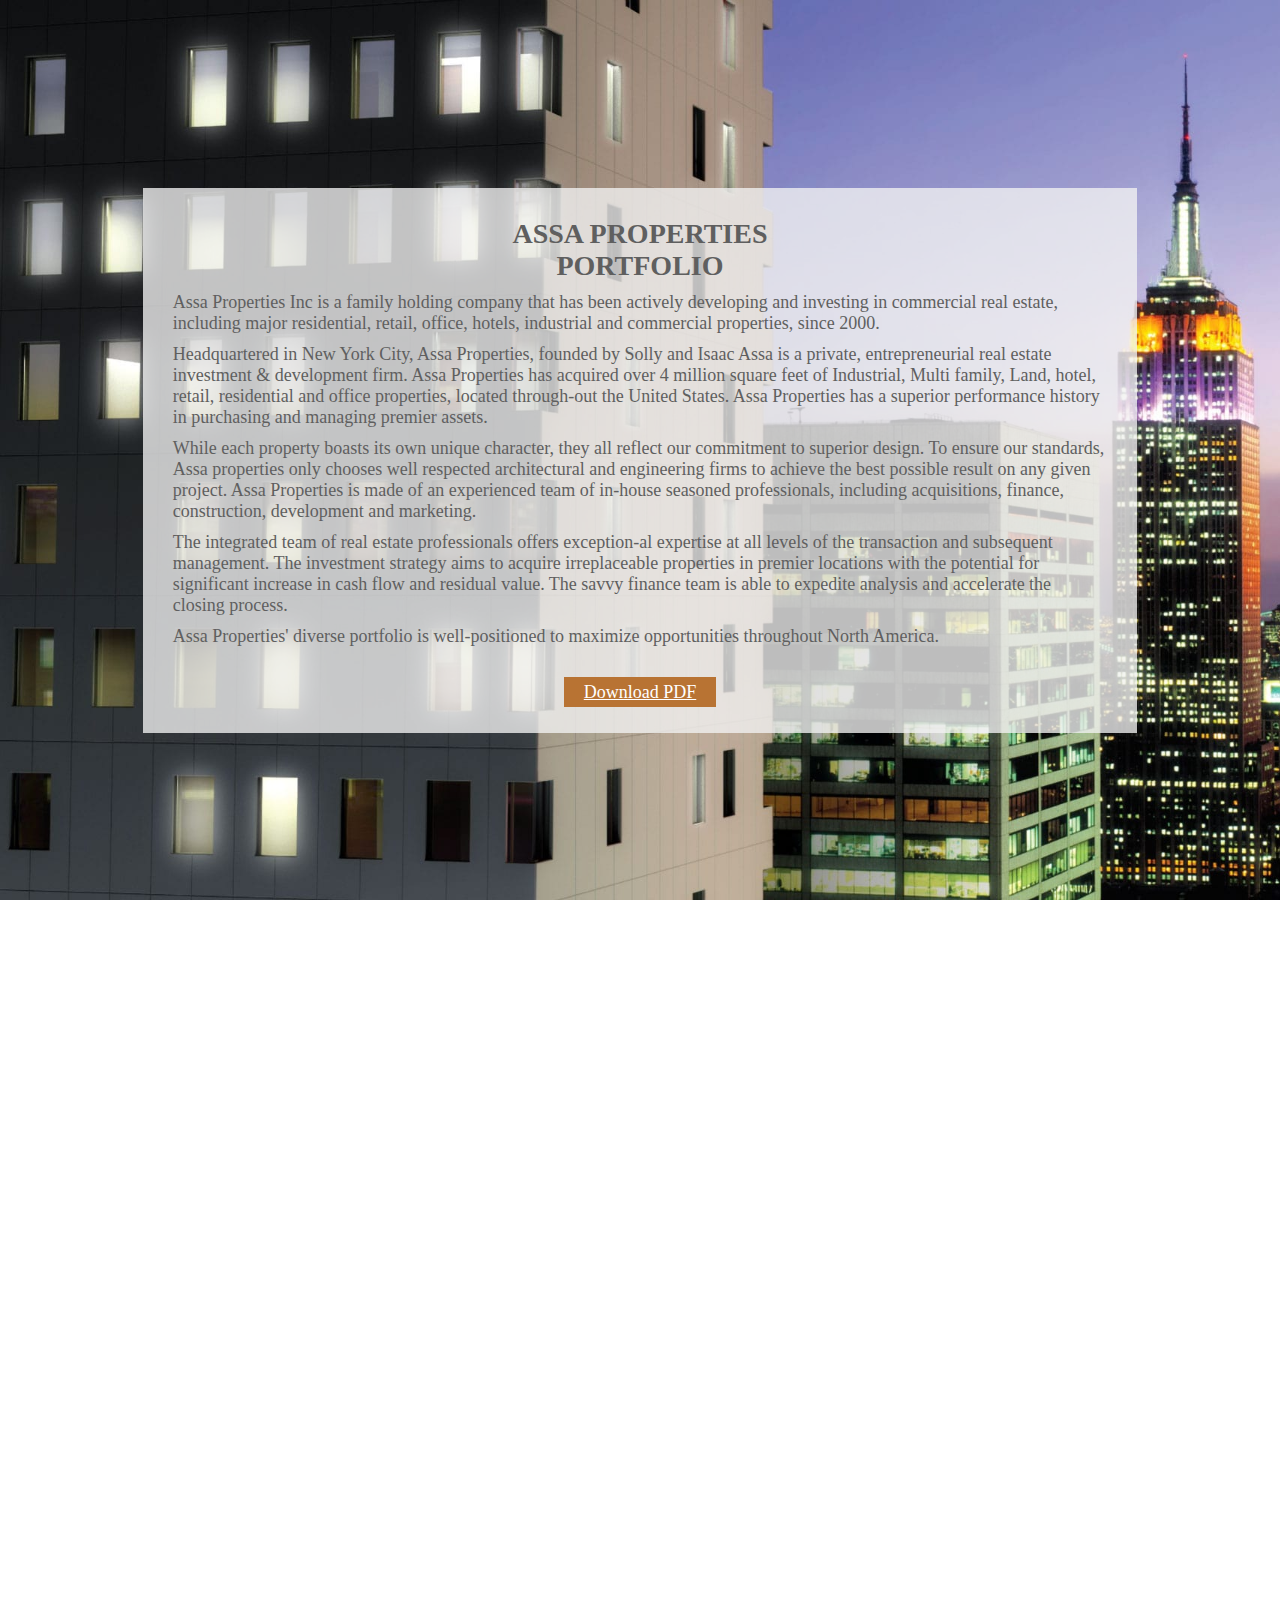
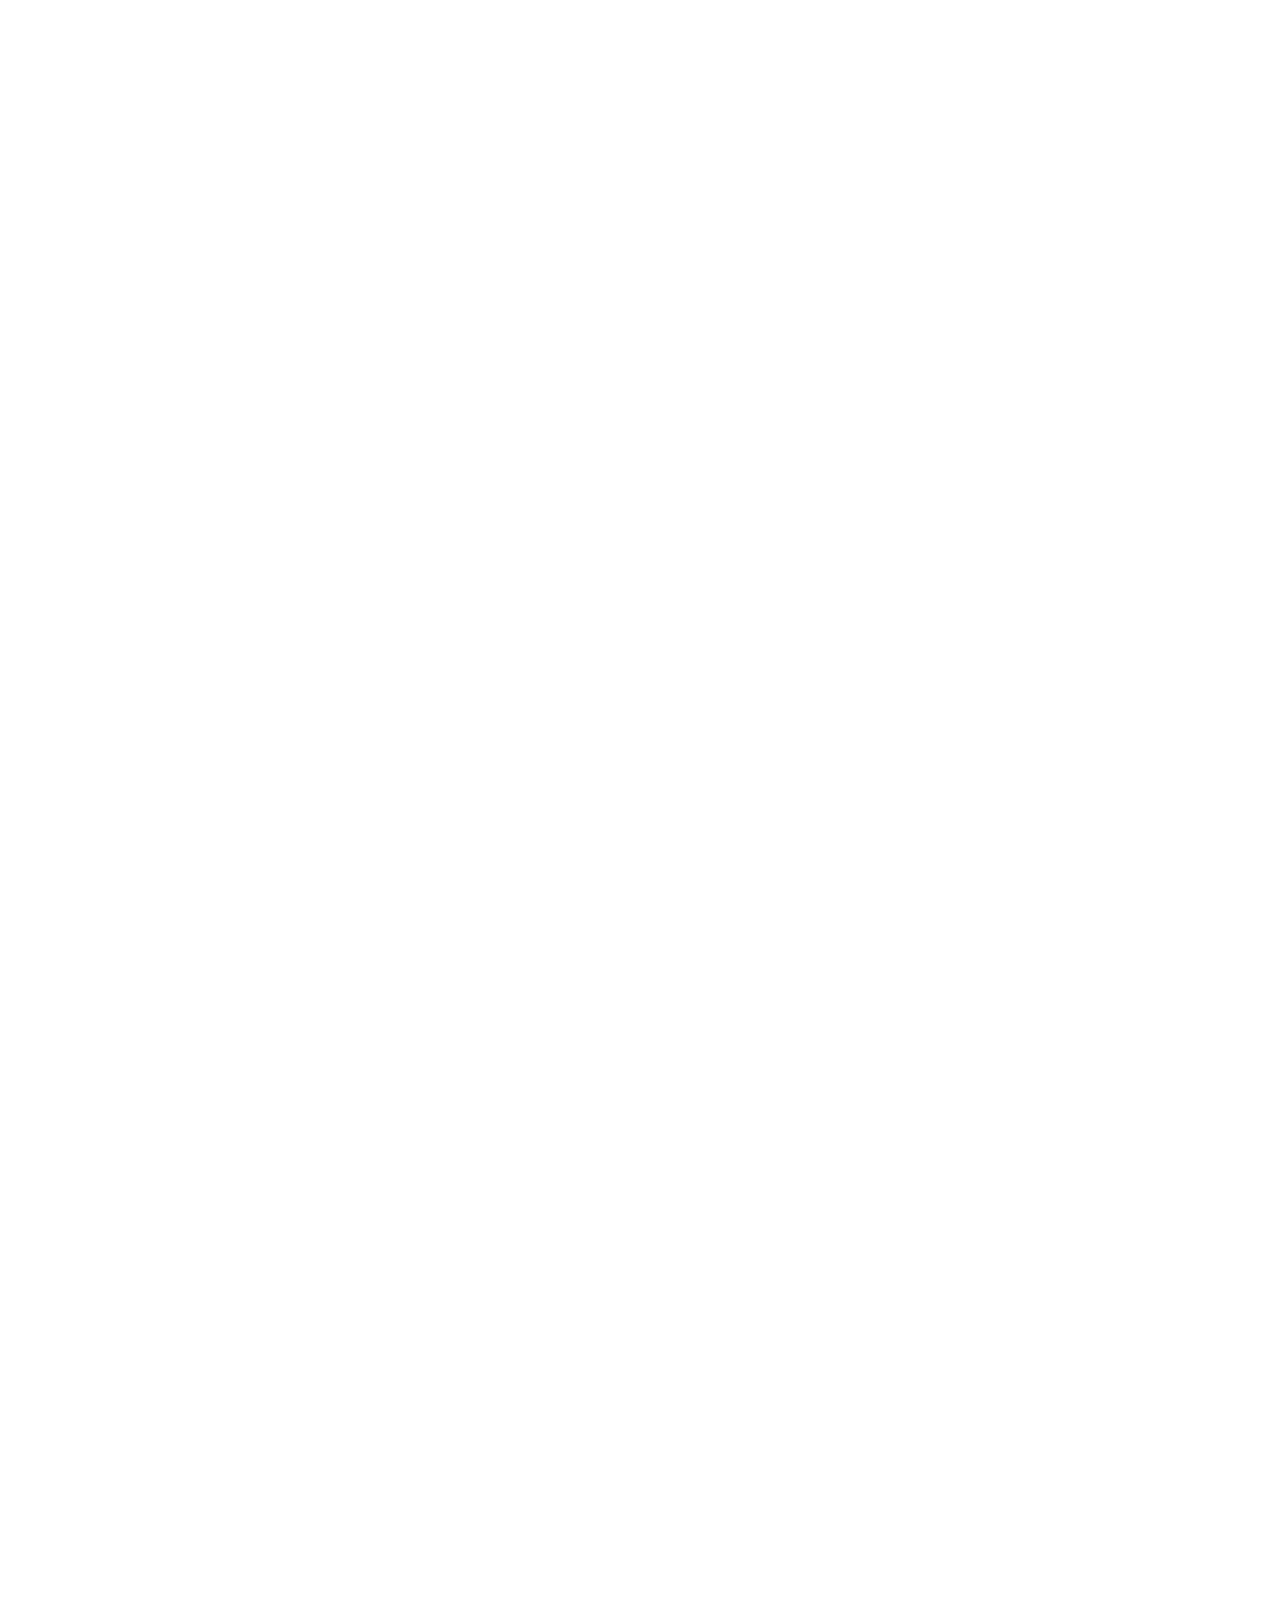
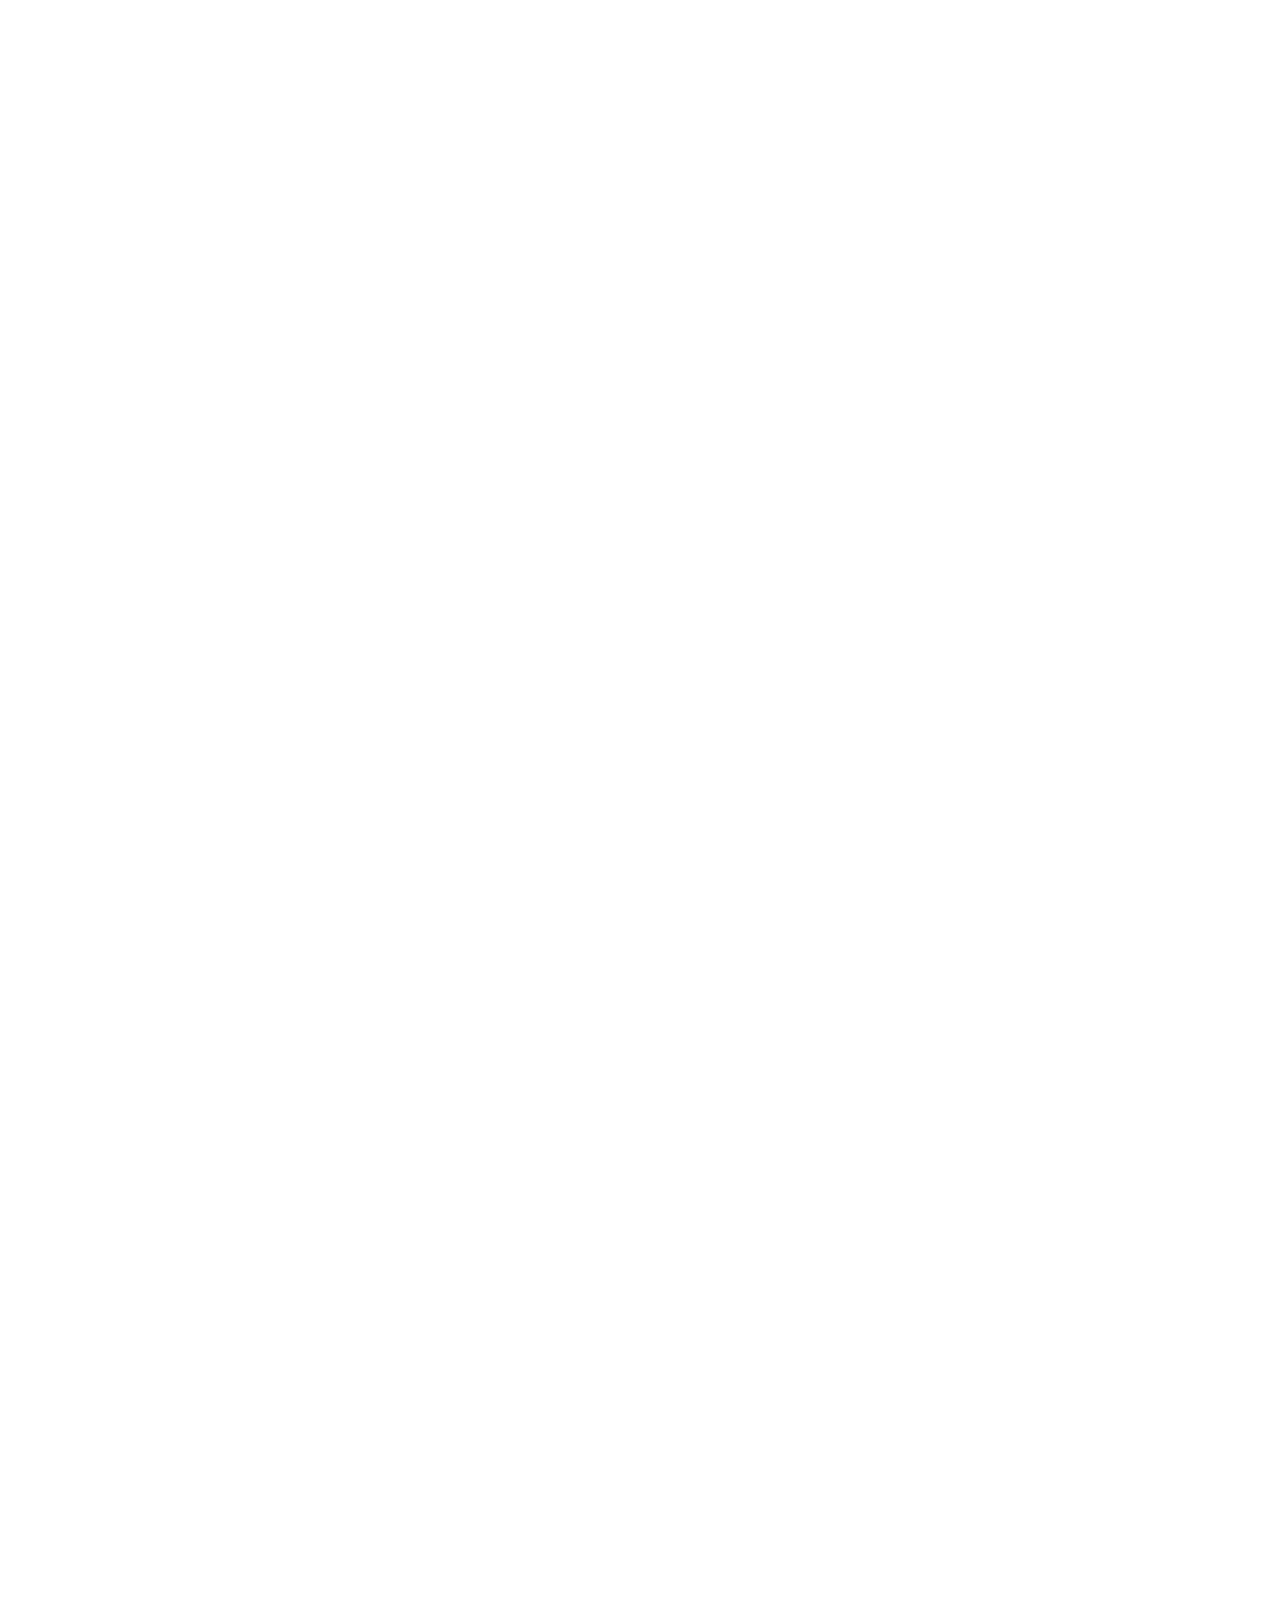
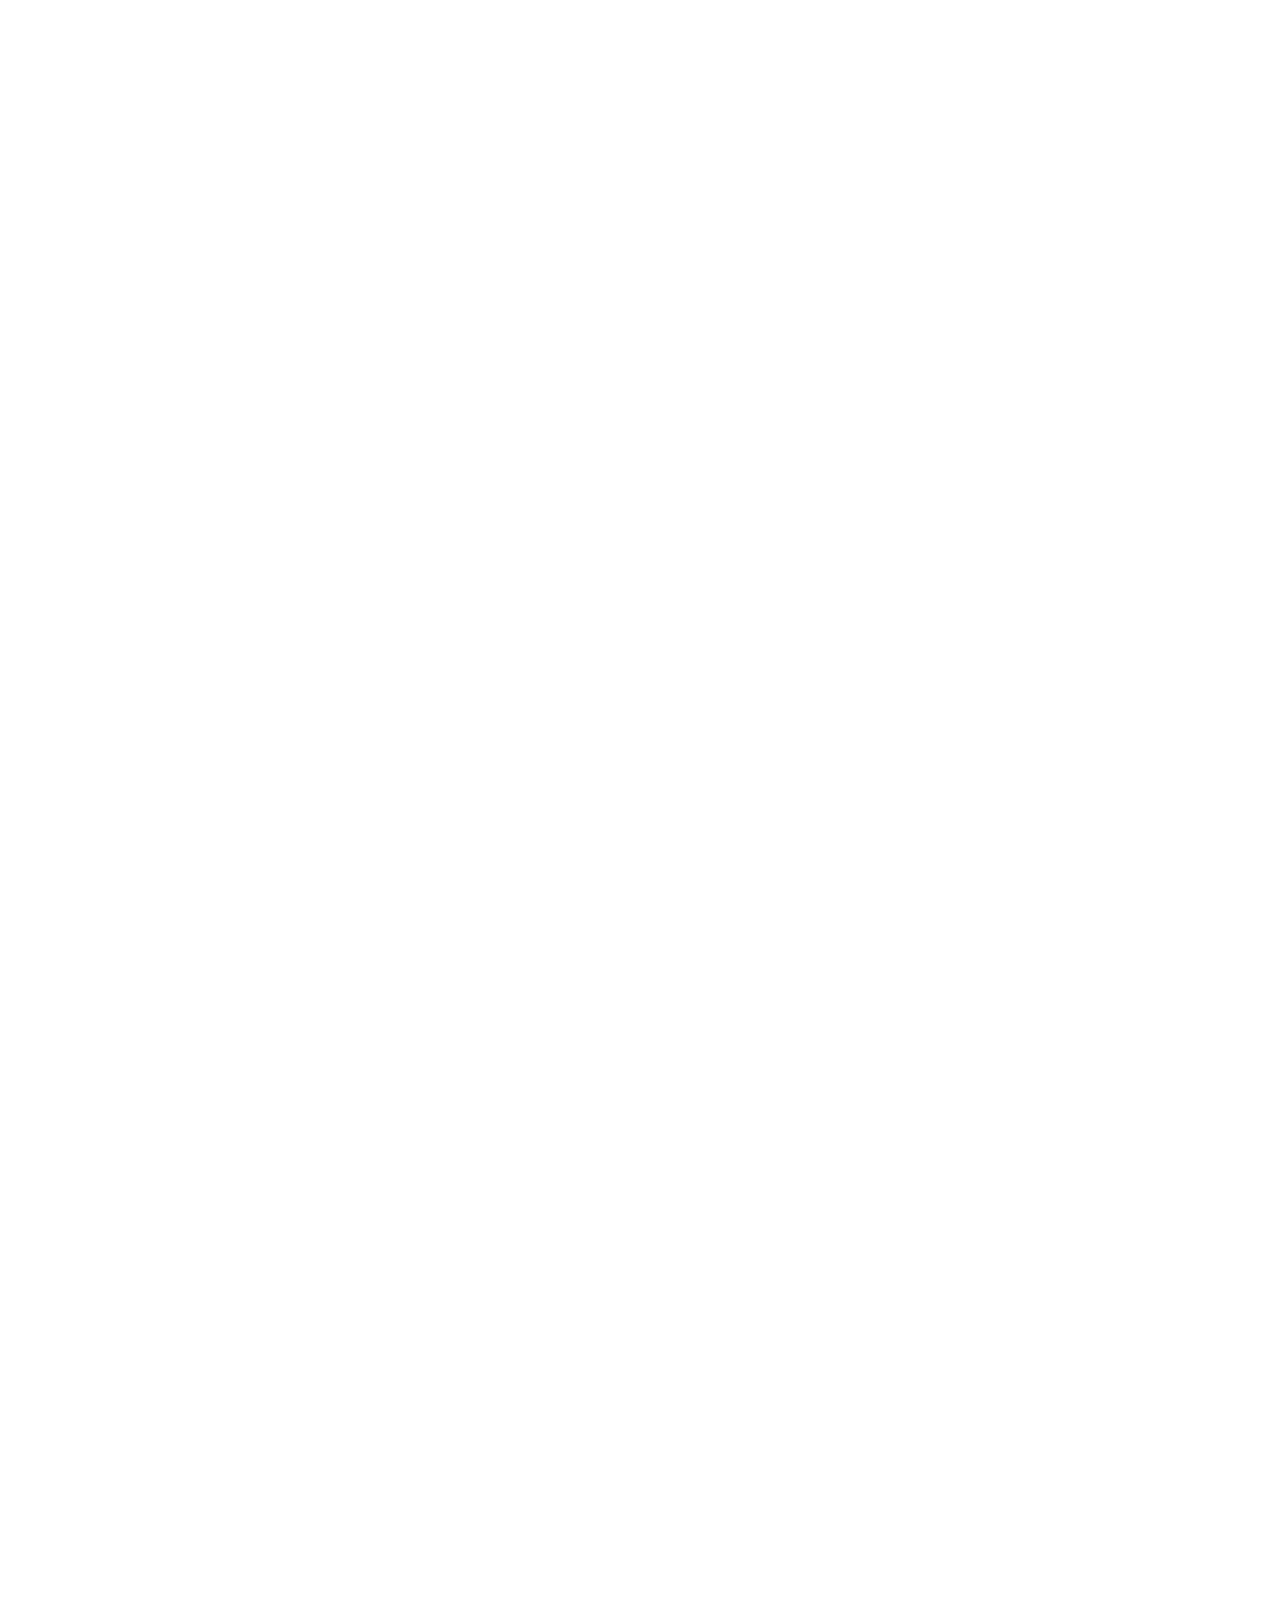
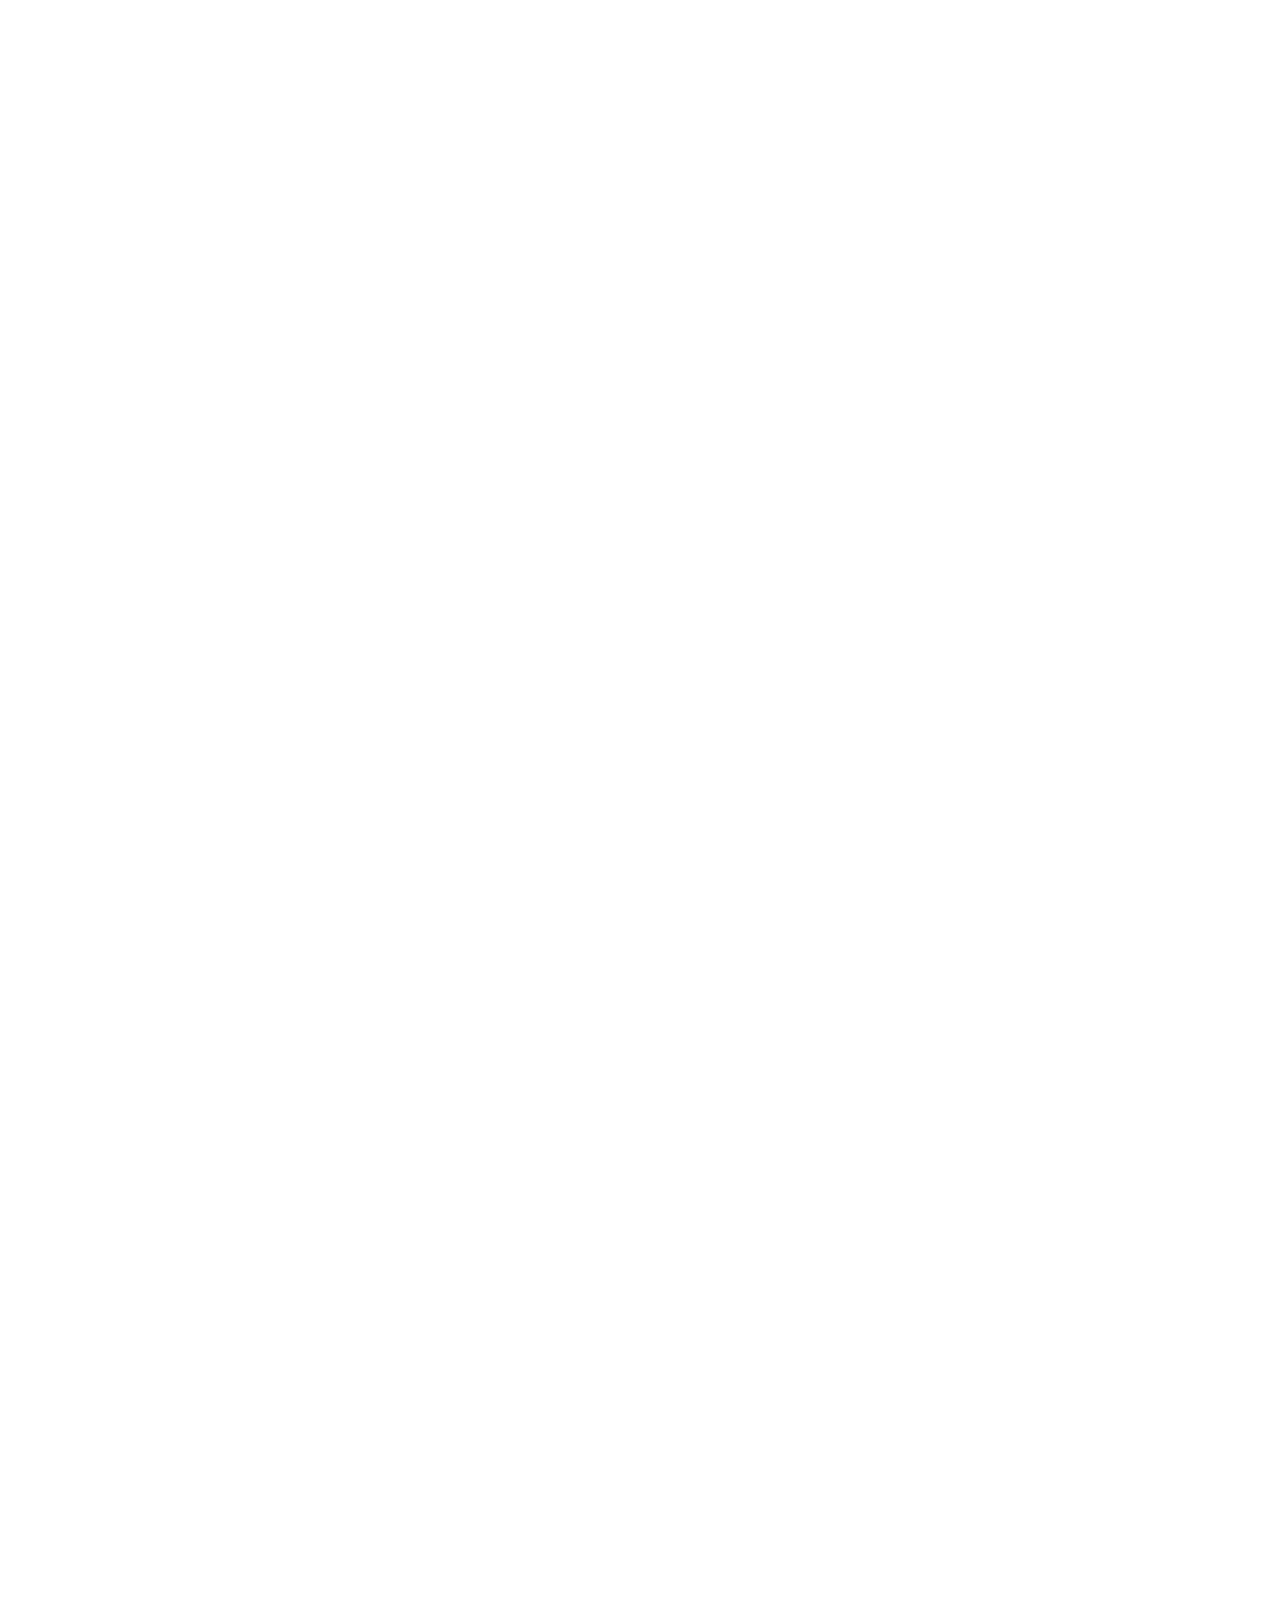
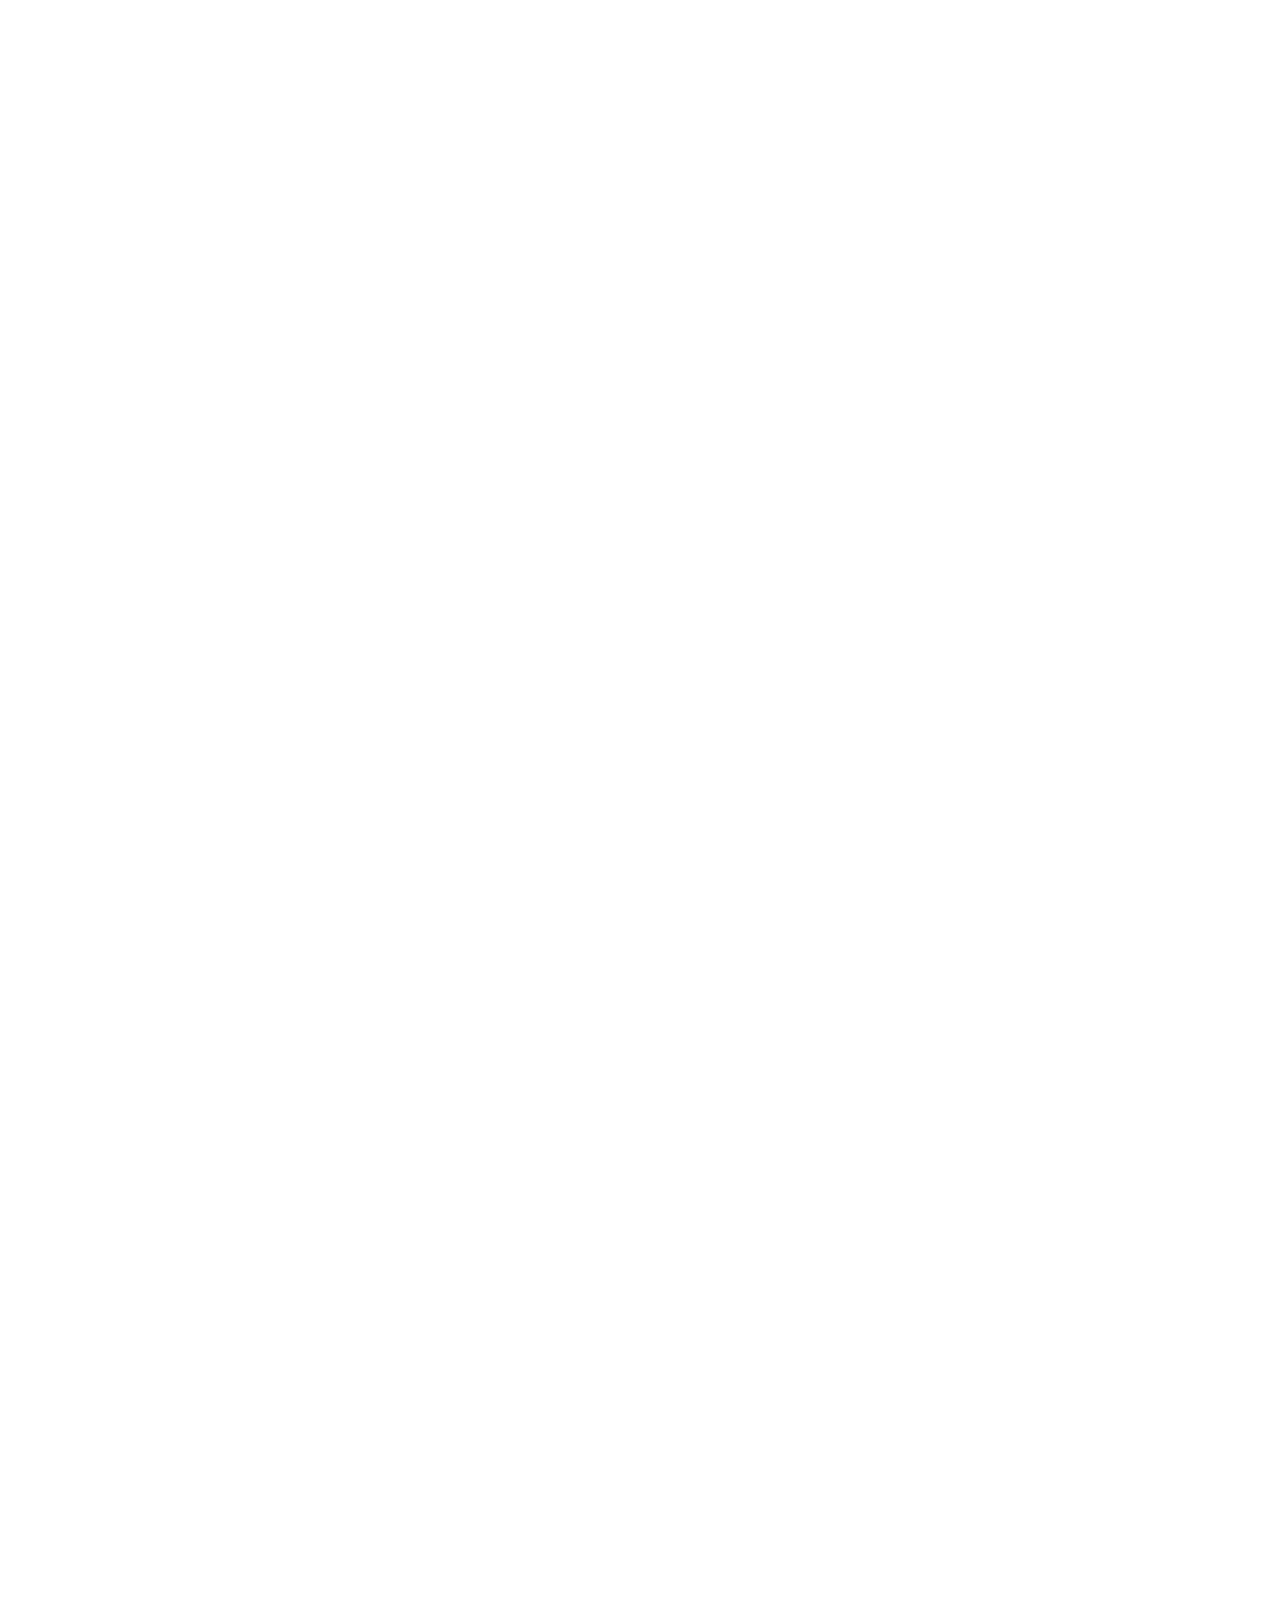
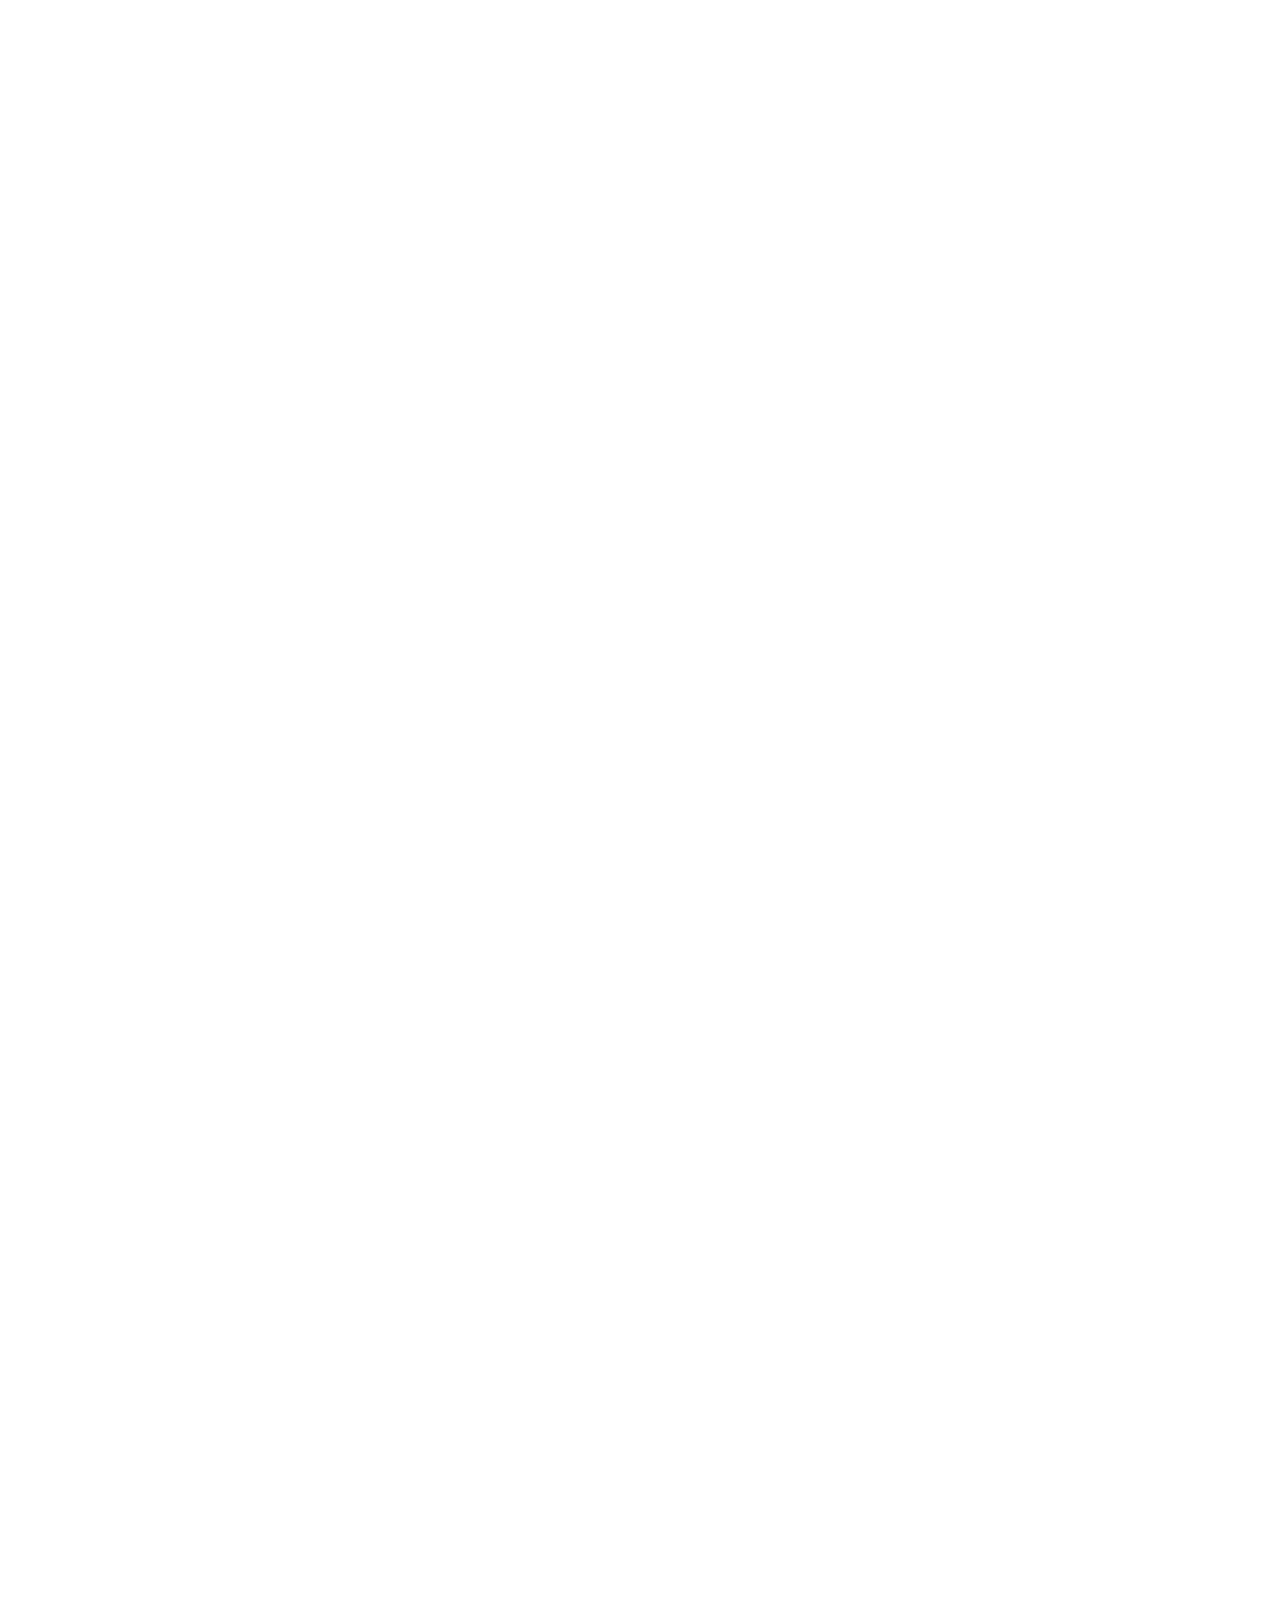
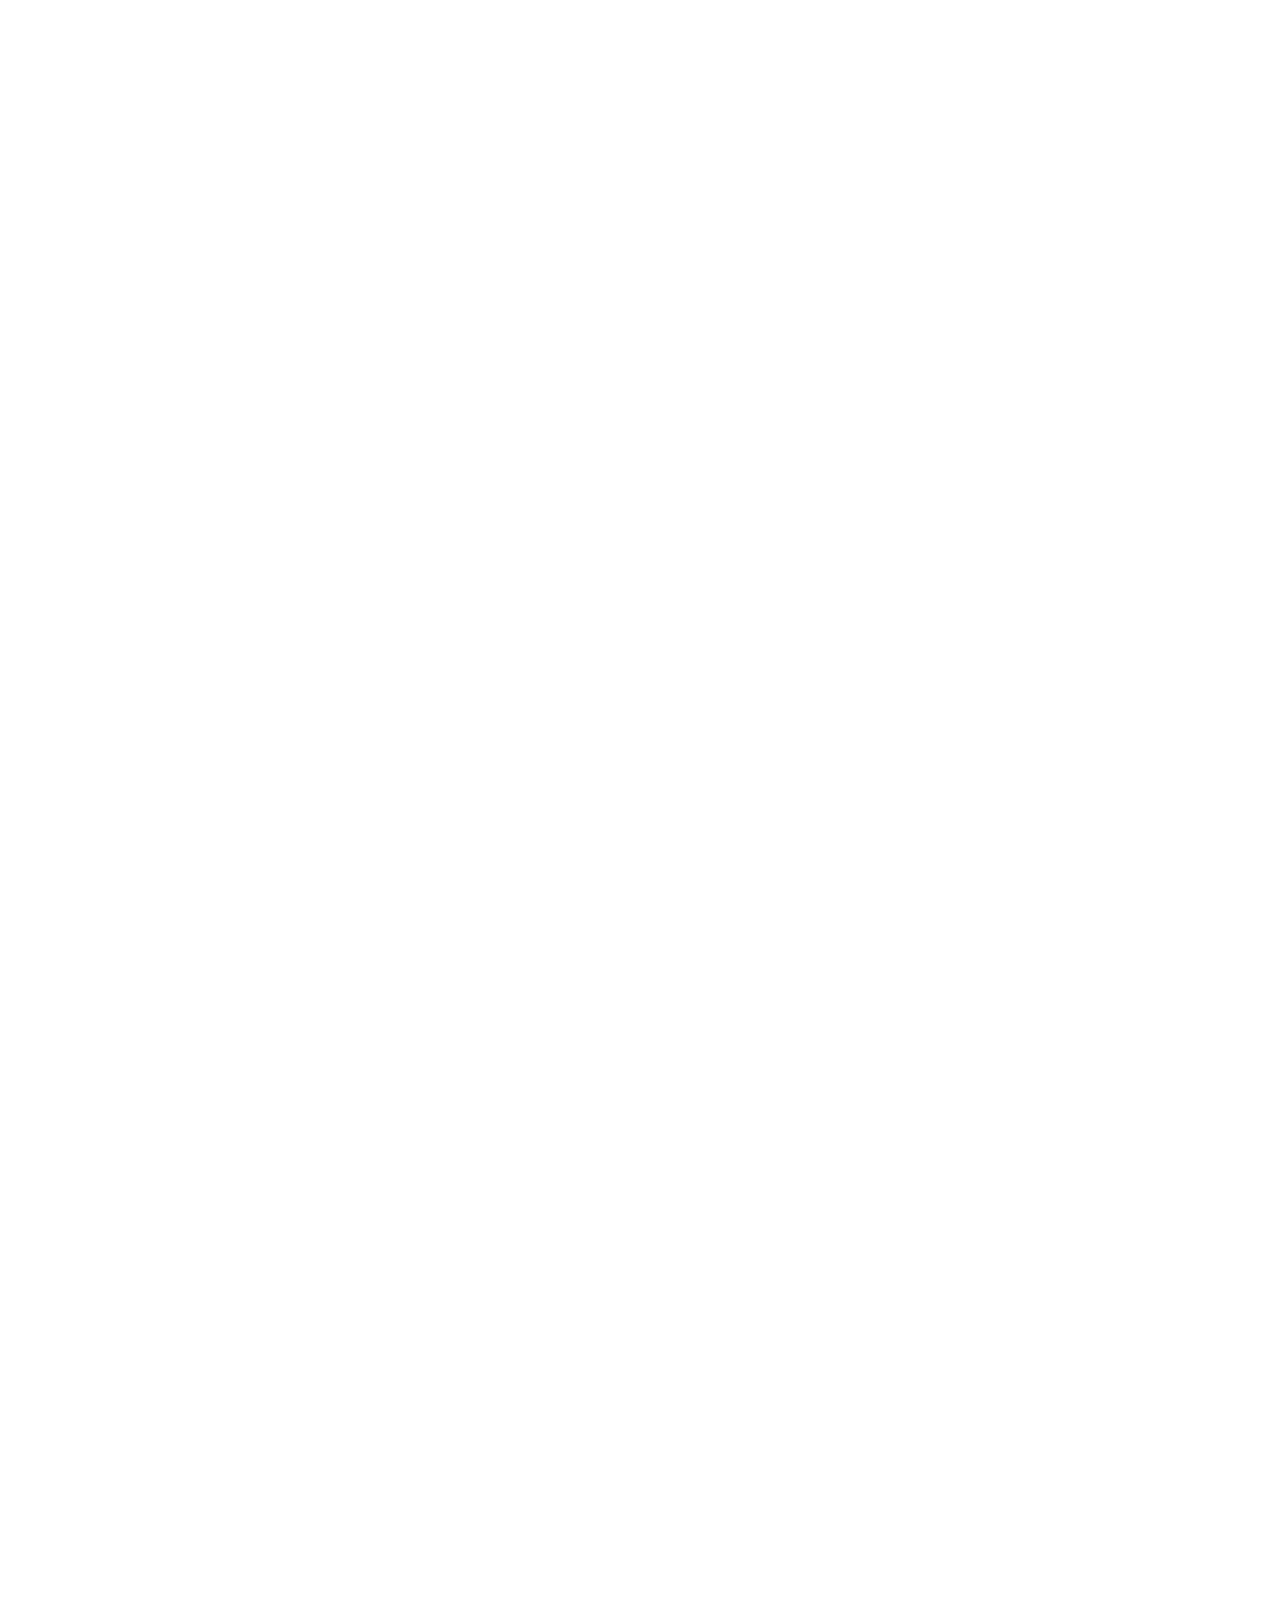
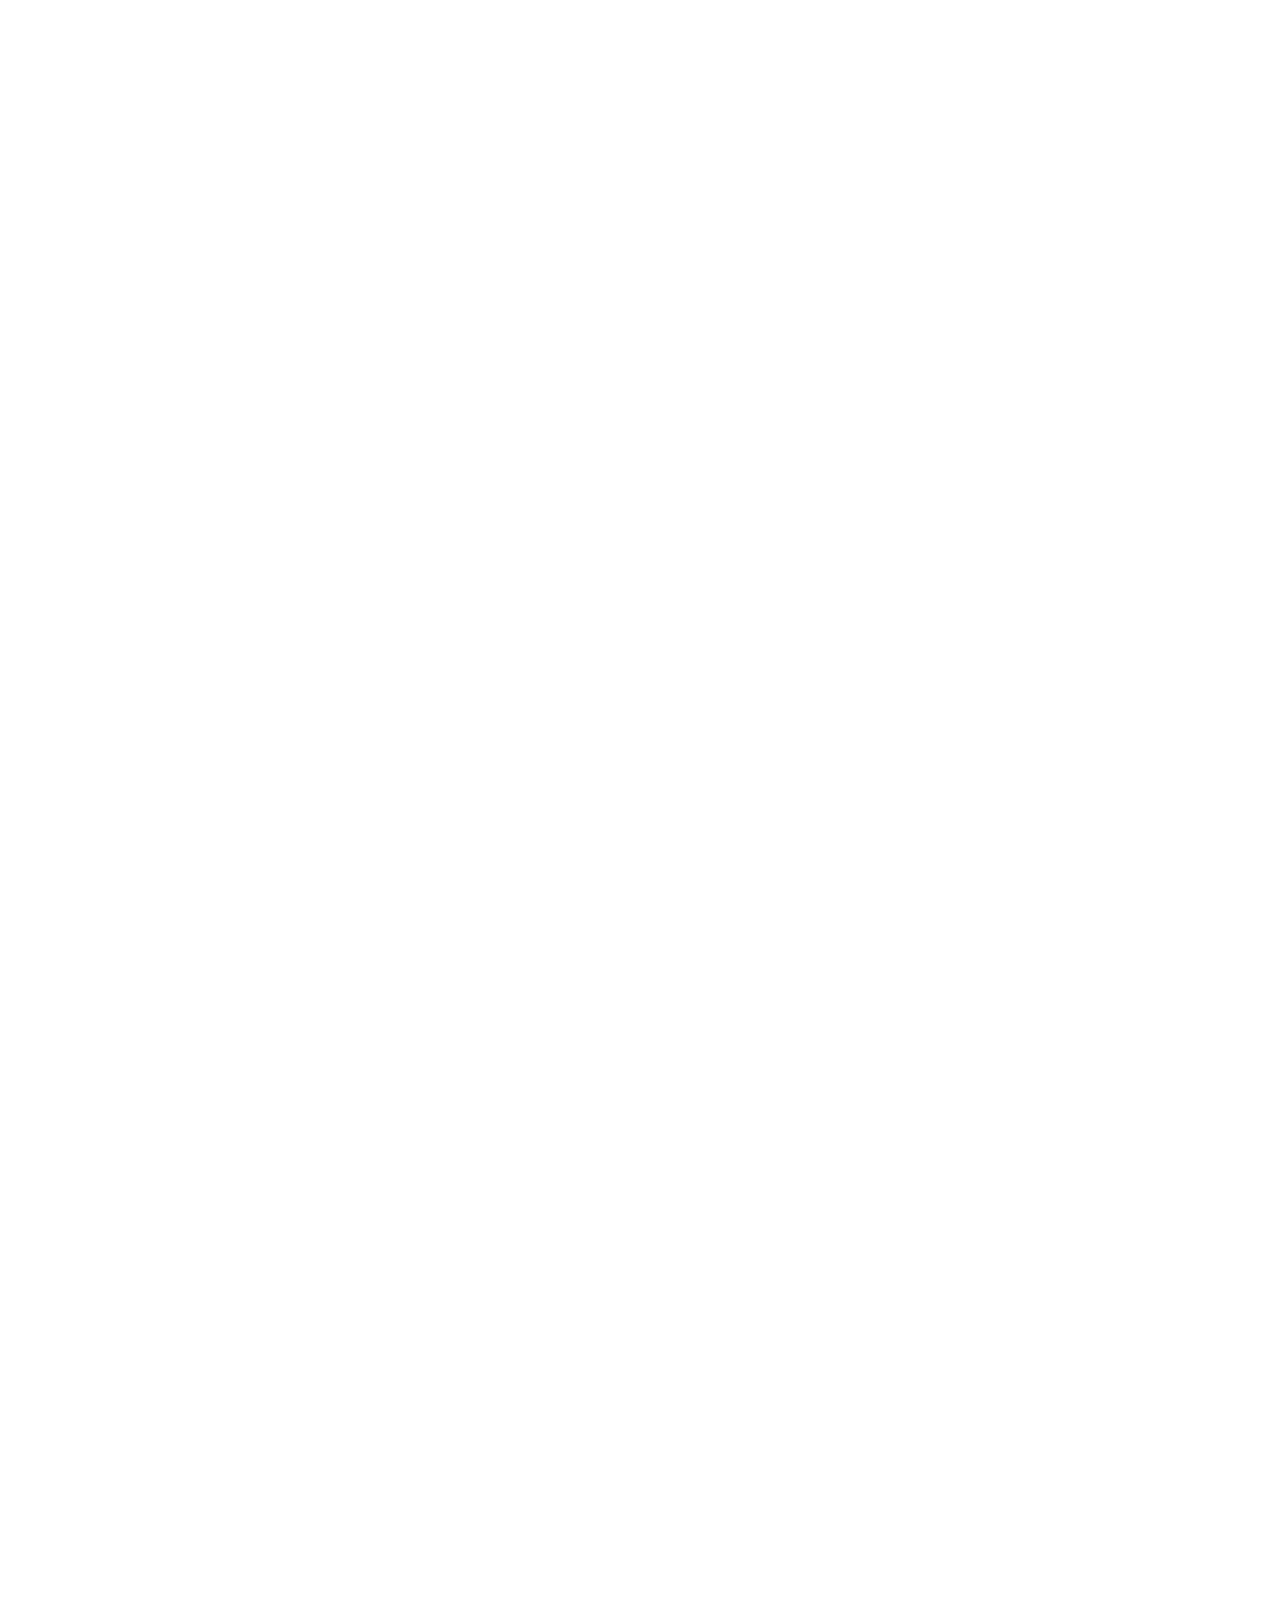
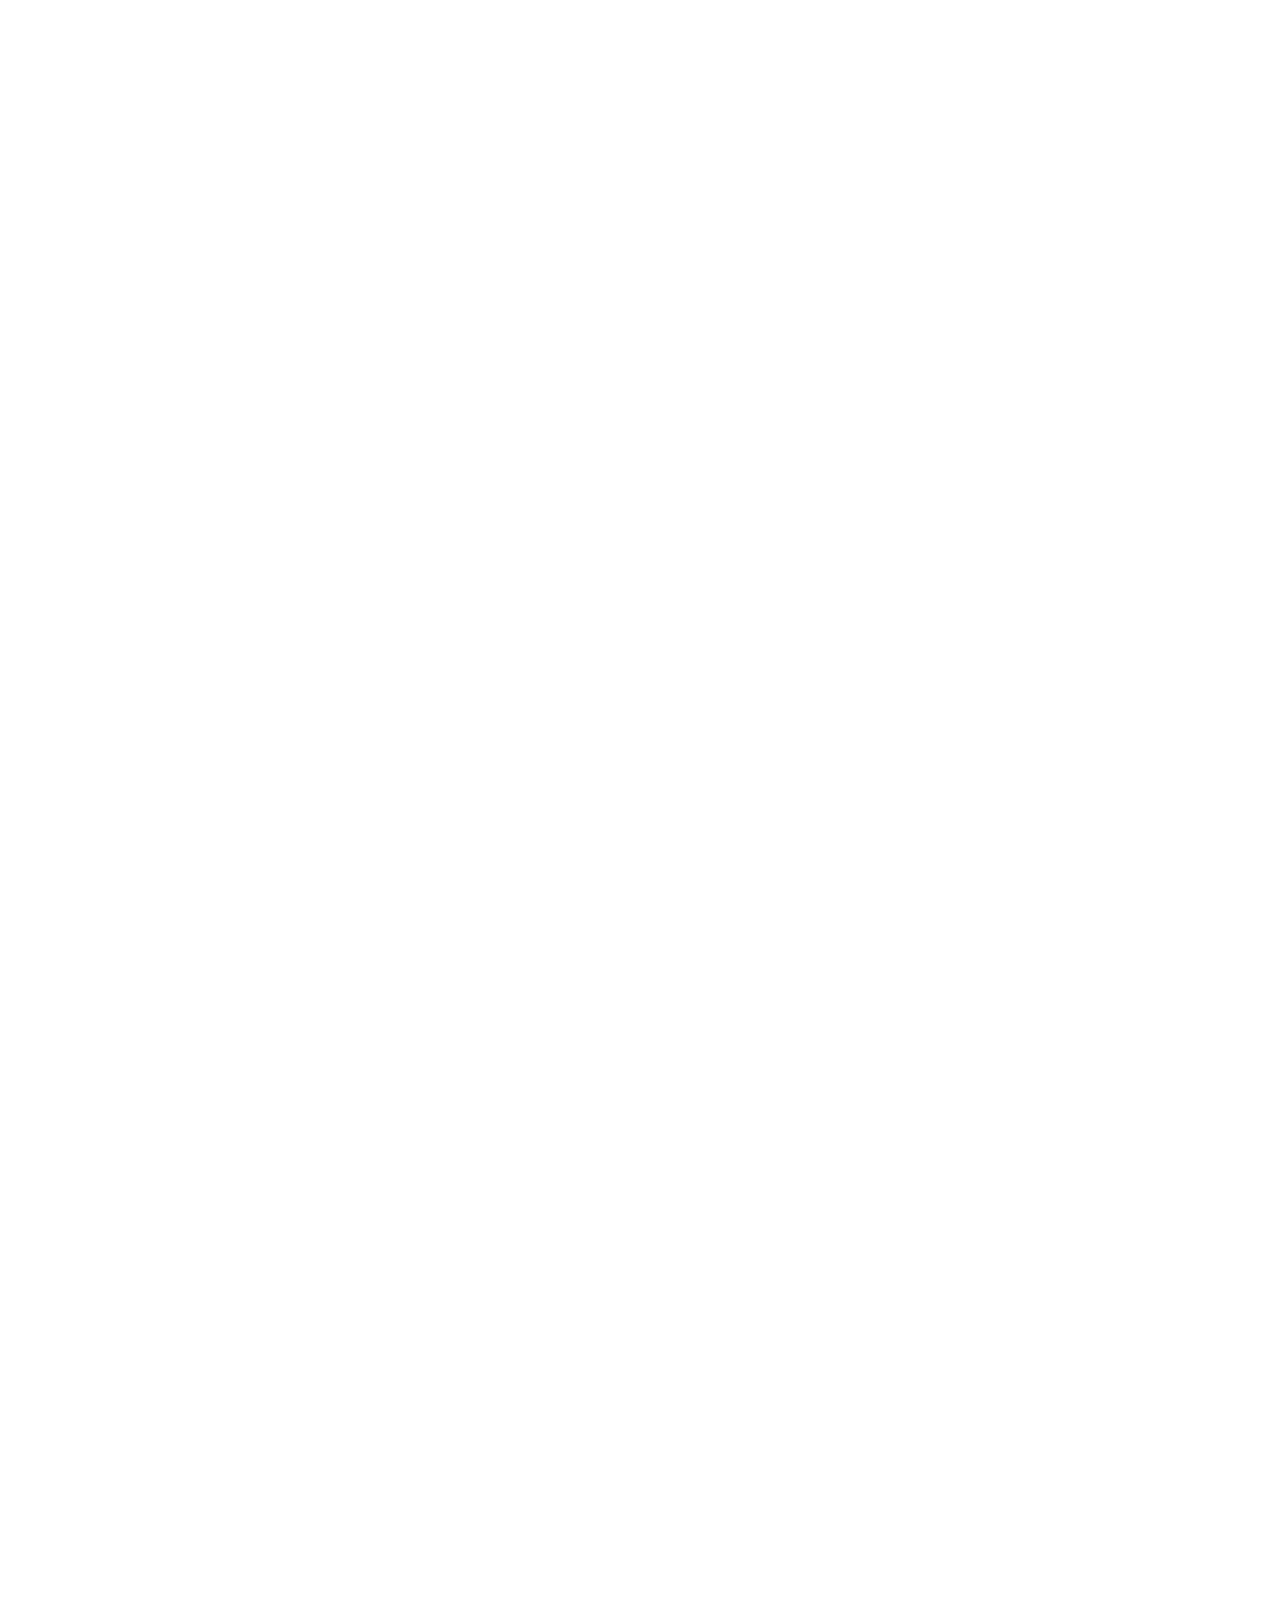
<file: index.html>
<!doctype html>
<html lang="en">

<head>
    <!-- Required meta tags -->
    <meta charset="utf-8">
    <meta name="viewport" content="width=device-width, initial-scale=1">

    <!-- Bootstrap CSS -->
    <link href="https://cdn.jsdelivr.net/npm/bootstrap@5.1.3/dist/css/bootstrap.min.css" rel="stylesheet"
        integrity="sha384-1BmE4kWBq78iYhFldvKuhfTAU6auU8tT94WrHftjDbrCEXSU1oBoqyl2QvZ6jIW3" crossorigin="anonymous">

    <!-- CSS -->
    <link rel="stylesheet" href="font/font.css">
    <link rel="stylesheet" href="css/animate.css">
    <link rel="stylesheet" href="css/style.css">
    <link rel="stylesheet" href="css/all.min.css">
    <link rel="stylesheet" href="css/media.css">


    <title>Cassa NYC</title>
</head>

<body>
    <section class="header">
        <div class="container">
            <div class="row">
                <div class="col-md-12">
                    <div class="header_content">
                        <div class="header_text wow fadeInDownBig" data-wow-duration="2s">
                            <h1>ASSA PROPERTIES</h1>
                            <h2>PORTFOLIO</h2>
                            <p>Assa Properties Inc is a family holding company that has been actively developing and
                                investing in commercial real estate, including major residential, retail, office,
                                hotels,
                                industrial and commercial properties, since 2000.</p>
                            <p>Headquartered in New York City, Assa Properties, founded by Solly and Isaac Assa is a
                                private, entrepreneurial real estate investment & development firm. Assa Properties has
                                acquired over 4 million square feet of Industrial, Multi family, Land, hotel, retail,
                                residential and office properties, located through-out the United States. Assa
                                Properties
                                has a superior performance history in purchasing and managing premier assets.</p>
                            <p>While each property boasts its own unique character, they all reflect our commitment to
                                superior design. To ensure our standards, Assa properties only chooses well respected
                                architectural and engineering firms to achieve the best possible result on any given
                                project. Assa Properties is made of an experienced team of in-house seasoned
                                professionals,
                                including acquisitions, finance, construction, development and marketing.</p>
                            <p>The integrated team of real estate professionals offers exception-al expertise at all
                                levels
                                of the transaction and subsequent management. The investment strategy aims to acquire
                                irreplaceable properties in premier locations with the potential for significant
                                increase in
                                cash flow and residual value. The savvy finance team is able to expedite analysis and
                                accelerate the closing process.</p>
                            <p>Assa Properties' diverse portfolio is well-positioned to maximize opportunities
                                throughout
                                North America.</p>
                        </div>
                        <div class="download">
                            <a href="https://app.box.com/s/41siapkkx3mj5ehkayrxi1ipo0gw54vd" target=”_blank”
                                class="btn btn-download">Download PDF</a>
                        </div>
                    </div>
                </div>
            </div>
        </div>
    </section>
    <!-- header ends -->

    <!-- portfolio -->
    <section class="portfolio">
        <div class="container">
            <div class="row">
                <div class="col-md-12">
                    <h4 class="wow fadeInDown" data-wow-duration="1s" data-wow-delay="1s">Portfolio</h4>
                </div>
            </div>
            <div class="row top-gap wow fadeInDown" data-wow-duration="2s">
                <div class="col-md-6">
                    <div class="properties">
                        <div class="property_image">
                            <img src="image/glen-forest-landscape.jpg" class="img-fluid" alt="">
                        </div>
                        <div class="property_content">
                            <h2>GLEN FOREST OFFICE PARK</h2>
                            <h3>Richmond, VA</h3>
                            <div class="tooggle">
                                <div class="accordion" id="accordionExample">
                                    <div class="accordion-item">
                                        <h2 class="accordion-header" id="headingOne">
                                            <button class="accordion-button collapsed" type="button"
                                                data-bs-toggle="collapse" data-bs-target="#collapseOne"
                                                aria-expanded="false" aria-controls="collapseOne">
                                                Learn More
                                            </button>
                                        </h2>
                                        <div id="collapseOne" class="accordion-collapse collapse"
                                            aria-labelledby="headingOne" data-bs-parent="#accordionExample">
                                            <div class="accordion-body">
                                                <p>The Glen Forest Office Park, an 11-building portfolio totaling
                                                    567,000
                                                    square feet in western Henrico.</p>
                                                <p>The office park spans 84 acres across 11 different addresses near the
                                                    intersection of Interstate 64 and Glenside Drive: 1700, 1800, 1801
                                                    and
                                                    1802
                                                    Bayberry Court; 7201 and 7275 Glen Forest</p>
                                                <p>Drive; 7100, 7229 and 7231 Forest Ave.; 2701 Emerywood Parkway; and
                                                    2601
                                                    Willard Road. The parcels were most recently assessed at a combined
                                                    $81.8
                                                    million.</p>
                                                <p> The buildings are home to 89 tenants, including Brink's, law firms
                                                    Kane
                                                    Jefferies and MeyerGoergen, and tech consulting firm CapTech.</p>
                                            </div>
                                        </div>
                                    </div>
                                </div>
                            </div>
                        </div>
                    </div>
                </div>

                <div class="col-md-6">
                    <div class="properties">
                        <div class="property_image">
                            <img src="image/shoreline-landscape.jpg" class="img-fluid" alt="">
                        </div>
                        <div class="property_content">
                            <h2>SHORELINE SQUARE</h2>
                            <h3>Longbeach, CA</h3>
                            <div class="tooggle">
                                <div class="accordion" id="accordionExample">
                                    <div class="accordion-item">
                                        <h2 class="accordion-header" id="headingTwo">
                                            <button class="accordion-button collapsed" type="button"
                                                data-bs-toggle="collapse" data-bs-target="#collapseTwo"
                                                aria-expanded="false" aria-controls="collapseTwo">
                                                Learn More
                                            </button>
                                        </h2>
                                        <div id="collapseTwo" class="accordion-collapse collapse"
                                            aria-labelledby="headingTwo" data-bs-parent="#accordionExample">
                                            <div class="accordion-body">
                                                <p> Shoreline Square, a 410,920-square-foot office tower in Long Beach,
                                                    Calif.</p>

                                                <p> Built in 1987, the 20-story tower went through a renovation process
                                                    in
                                                    2008, with the previous owner also implementing several
                                                    sustainability
                                                    measures that led to the building attaining LEED certification to
                                                    the
                                                    Gold level. The previous ownership also renewed GSA's lease at the
                                                    property for 20 years.</p>

                                                <p> The building is 92 percent leased to a diverse tenant mix, 52
                                                    percent
                                                    being U.S. Government and municipal tenants. Parking is available at
                                                    a
                                                    ratio of 3.5 spaces per 1,000 square feet. Floorplates average
                                                    29,837
                                                    square feet.</p>

                                                <p> Located at 301 E. Ocean Blvd., the tower is right next to a metro
                                                    station and the Long Beach Convention & Entertainment Center.
                                                    Downtown
                                                    L.A. is some 25 miles northwest, while Long Beach Airport is roughly
                                                    6
                                                    miles northeast. Many shopping, dining and entertainment options are
                                                    available within a 2-mile radius.</p>
                                            </div>
                                        </div>
                                    </div>
                                </div>
                            </div>
                        </div>
                    </div>
                </div>
            </div>

            <div class="row top-gap wow fadeInDown" data-wow-duration="2s">
                <div class="col-md-6">
                    <div class="properties">
                        <div class="property_image">
                            <img src="image/cassa-landscape.jpg" class="img-fluid" alt="">
                        </div>
                        <div class="property_content">
                            <h2>66 WEST 45TH STs</h2>
                            <h3>New York</h3>
                            <div class="tooggle">
                                <div class="accordion" id="accordionExample">
                                    <div class="accordion-item">
                                        <h2 class="accordion-header" id="headingThree">
                                            <button class="accordion-button collapsed" type="button"
                                                data-bs-toggle="collapse" data-bs-target="#collapseThree"
                                                aria-expanded="false" aria-controls="collapseThree">
                                                Learn More
                                            </button>
                                        </h2>
                                        <div id="collapseThree" class="accordion-collapse collapse"
                                            aria-labelledby="headingThree" data-bs-parent="#accordionExample">
                                            <div class="accordion-body">
                                                <p>
                                                    A soaring 50-story Hotel & Residences tower, designed by
                                                    world-renowned
                                                    architect Enrique Norten of TENarquitectos in collaboration with
                                                    Cetra/Ruddy Architects. Butter Restaurant, is a dramatic
                                                    triple-height
                                                    space open to the lobby. The hotel is split by the Elevated Lounge,
                                                </p>
                                                <p> located on the 10th Floor, which is a modern-designed indoor space,
                                                    wrapped by outdoor ter- races. 40 Hotel keys occupy Floors 4-7. The
                                                    remaining 126 Hotel keys are located on Floors 11-27, all offering
                                                    more
                                                    of a suite experience with an average room size of 370 SF. 53
                                                    Cassa-branded condominium residences are located above on Floors
                                                    28-50.</p>

                                            </div>
                                        </div>
                                    </div>
                                </div>
                            </div>
                        </div>
                    </div>
                </div>

                <div class="col-md-6">
                    <div class="properties">
                        <div class="property_image">
                            <img src="image/Hublot-landscape.jpg" class="img-fluid" alt="">
                        </div>
                        <div class="property_content">
                            <h2>743 FIFTH AVE</h2>
                            <h3>New York</h3>
                            <div class="tooggle">
                                <div class="accordion" id="accordionExample">
                                    <div class="accordion-item">
                                        <h2 class="accordion-header" id="headingFour">
                                            <button class="accordion-button collapsed" type="button"
                                                data-bs-toggle="collapse" data-bs-target="#collapseFour"
                                                aria-expanded="false" aria-controls="collapseFour">
                                                Learn More
                                            </button>
                                        </h2>
                                        <div id="collapseFour" class="accordion-collapse collapse"
                                            aria-labelledby="headingFour" data-bs-parent="#accordionExample">
                                            <div class="accordion-body">
                                                <p>Located in the heart of New York City's world-famous 5th Avenue, and
                                                    encompassed by Berg- dorf-Goodman and Louis Vuitton's Flagship.
                                                </p>

                                                <p>After acquiring this property , over $3 Million in renovations were
                                                    completed before Jeweler, Gilan, opened its doors to its first store
                                                    in the United States.
                                                </p>
                                            </div>
                                        </div>
                                    </div>
                                </div>
                            </div>
                        </div>
                    </div>
                </div>
            </div>

            <div class="row top-gap wow fadeInDown" data-wow-duration="2s">
                <div class="col-md-6">
                    <div class="properties">
                        <div class="property_image">
                            <img src="image/triad-landscape.png" class="img-fluid" alt="">
                        </div>
                        <div class="property_content">
                            <h2>PIEDMONT TRIAD</h2>
                            <h3>North Carolina</h3>
                            <div class="tooggle">
                                <div class="accordion" id="accordionExample">
                                    <div class="accordion-item">
                                        <h2 class="accordion-header" id="headingFive">
                                            <button class="accordion-button collapsed" type="button"
                                                data-bs-toggle="collapse" data-bs-target="#collapseFive"
                                                aria-expanded="false" aria-controls="collapseFive">
                                                Learn More
                                            </button>
                                        </h2>
                                        <div id="collapseFive" class="accordion-collapse collapse"
                                            aria-labelledby="headingFive" data-bs-parent="#accordionExample">
                                            <div class="accordion-body">
                                                <p>
                                                    Located at the intersection of 2 major thorough-ways in
                                                    Winston-Salem, NC, this is one of the biggest office and industrial
                                                    warehouse spaces available, containing over 190 Acres of land.</p>

                                                <p> Current plans for the remaining land call for a 1MM+ square foot
                                                    retail shopping center and 400 luxury rental apartments and a Hotel.
                                                </p>
                                            </div>
                                        </div>
                                    </div>
                                </div>
                            </div>
                        </div>
                    </div>
                </div>

                <div class="col-md-6">
                    <div class="properties">
                        <div class="property_image">
                            <img src="image/mix-use-landscape.jpg" class="img-fluid" alt="">
                        </div>
                        <div class="property_content">
                            <h2>940 8TH AVE MIX USE BLDG</h2>
                            <h3>New York</h3>
                            <div class="tooggle">
                                <div class="accordion" id="accordionExample">
                                    <div class="accordion-item">
                                        <h2 class="accordion-header" id="headingSix">
                                            <button class="accordion-button collapsed" type="button"
                                                data-bs-toggle="collapse" data-bs-target="#collapseSix"
                                                aria-expanded="false" aria-controls="collapseSix">
                                                Learn More
                                            </button>
                                        </h2>
                                        <div id="collapseSix" class="accordion-collapse collapse"
                                            aria-labelledby="headingSix" data-bs-parent="#accordionExample">
                                            <div class="accordion-body">
                                                <p>940 Eighth Avenue is a Property located in the Midtown neighborhood
                                                    in Manhattan, NY. 940 Eighth Avenue was built in 1910 and has 4
                                                    stories and 3 units.</p>
                                            </div>
                                        </div>
                                    </div>
                                </div>
                            </div>
                        </div>
                    </div>
                </div>
            </div>

            <div class="row top-gap wow fadeInDown" data-wow-duration="2s">
                <div class="col-md-6">
                    <div class="properties">
                        <div class="property_image">
                            <img src="image/cassa-hotel-landscape.jpg" class="img-fluid" alt="">
                        </div>
                        <div class="property_content">
                            <h2>CASSA HOTEL 45</h2>
                            <h3>New York</h3>
                            <div class="tooggle">
                                <div class="accordion" id="accordionExample">
                                    <div class="accordion-item">
                                        <h2 class="accordion-header" id="headingSeven">
                                            <button class="accordion-button collapsed" type="button"
                                                data-bs-toggle="collapse" data-bs-target="#collapseSeven"
                                                aria-expanded="false" aria-controls="collapseSeven">
                                                Learn More
                                            </button>
                                        </h2>
                                        <div id="collapseSeven" class="accordion-collapse collapse"
                                            aria-labelledby="headingSeven" data-bs-parent="#accordionExample">
                                            <div class="accordion-body">
                                                <p>One of the city's top hotel values just steps from main attractions
                                                    and
                                                    business hubs. With an address on 45th Street in the heart of
                                                    Midtown
                                                    Manhattan, our boutique hotel is within walking distance of Times
                                                    Square, 5th Ave shopping, Bryant Park, Central Park, MoMA, a wealth
                                                    of
                                                    eateries and much more.</p>
                                                <p>
                                                    The perfect complement to the bustle of Times Square, each suite at
                                                    Cassa Hotel New York on 45th Street is a welcoming retreat complete
                                                    with
                                                    a rain shower and premium bedding.</p>
                                            </div>
                                        </div>
                                    </div>
                                </div>
                            </div>
                        </div>
                    </div>
                </div>

                <div class="col-md-6">
                    <div class="properties">
                        <div class="property_image">
                            <img src="image/marbridge-landscape.jpg" class="img-fluid" alt="">
                        </div>
                        <div class="property_content">
                            <h2>1328 BROADWAY</h2>
                            <h3>New York</h3>
                            <div class="tooggle">
                                <div class="accordion" id="accordionExample">
                                    <div class="accordion-item">
                                        <h2 class="accordion-header" id="headingEight">
                                            <button class="accordion-button collapsed" type="button"
                                                data-bs-toggle="collapse" data-bs-target="#collapseEight"
                                                aria-expanded="false" aria-controls="collapseEight">
                                                Learn More
                                            </button>
                                        </h2>
                                        <div id="collapseEight" class="accordion-collapse collapse"
                                            aria-labelledby="headingEight" data-bs-parent="#accordionExample">
                                            <div class="accordion-body">
                                                <p> 1328 Broadway is a classic, beaux-arts, 354,400 square foot
                                                    structure.
                                                    Containing approxi- mately 225,900 rentable square feet of Class-A
                                                    office space, and 128,500 rentable square feet of prime,
                                                    multi-level,
                                                    retail space.</p>

                                                <p> Also known as the Marbridge Building and 2 Herald Square, the
                                                    building
                                                    sits on the northeast of one of the city's best retail corners, 34th
                                                    St.
                                                    and Broadway, and has 5 varied sets of users, each with their own
                                                    distinct lobbies.</p>

                                                <p> Notable tenants include, Victoria's Secret, H&M, and Publicis.</p>

                                            </div>
                                        </div>
                                    </div>
                                </div>
                            </div>
                        </div>
                    </div>
                </div>
            </div>

            <div class="row top-gap wow fadeInDown" data-wow-duration="2s">
                <div class="col-md-6">
                    <div class="properties">
                        <div class="property_image">
                            <img src="image/hester-landscape.jpg" class="img-fluid" alt="">
                        </div>
                        <div class="property_content">
                            <h2>180 HESTER ST</h2>
                            <h3>New York</h3>
                            <div class="tooggle">
                                <div class="accordion" id="accordionExample">
                                    <div class="accordion-item">
                                        <h2 class="accordion-header" id="headingNine">
                                            <button class="accordion-button collapsed" type="button"
                                                data-bs-toggle="collapse" data-bs-target="#collapseNine"
                                                aria-expanded="false" aria-controls="collapseNine">
                                                Learn More
                                            </button>
                                        </h2>
                                        <div id="collapseNine" class="accordion-collapse collapse"
                                            aria-labelledby="headingNine" data-bs-parent="#accordionExample">
                                            <div class="accordion-body">
                                                <p>Located in the heart of historic Little Italy, at the corner of
                                                    Hester
                                                    and Mulberry St., lies this seven-story, 6,000 sf, newly constructed
                                                    building.</p>

                                                <p>The ground and second floors consist of prime-corner retail within
                                                    this
                                                    landmark district. The remainder of the building will contains 4
                                                    full-floor rental residences.</p>

                                                <p> The Penthouse is a duplex with a spacious private terrace, and as
                                                    the
                                                    tallest residential building within the district, offers beautiful
                                                    unobstructed 180 degree views of Manhattan.</p>
                                            </div>
                                        </div>
                                    </div>
                                </div>
                            </div>
                        </div>
                    </div>
                </div>

                <div class="col-md-6">
                    <div class="properties">
                        <div class="property_image">
                            <img src="image/cassa-times-sq-landscape.jpg" class="img-fluid" alt="">
                        </div>
                        <div class="property_content">
                            <h2>CASSA TIMES SQ</h2>
                            <h3>New York</h3>
                            <div class="tooggle">
                                <div class="accordion" id="accordionExample">
                                    <div class="accordion-item">
                                        <h2 class="accordion-header" id="headingTen">
                                            <button class="accordion-button collapsed" type="button"
                                                data-bs-toggle="collapse" data-bs-target="#collapseTen"
                                                aria-expanded="false" aria-controls="collapseEight">
                                                Learn More
                                            </button>
                                        </h2>
                                        <div id="collapseTen" class="accordion-collapse collapse"
                                            aria-labelledby="headingTen" data-bs-parent="#accordionExample">
                                            <div class="accordion-body">
                                                <p>A twelve-story, 176,000 sf, white aluminum panel and illuminated
                                                    building, is under construction designed by Costas Kondylis &
                                                    Partners.</p>

                                                <p> The ground floor will showcase the prime-corner retail. A High-End
                                                    Restaurant will be located off the Hotel lobby, as well as have an
                                                    entrance off the street. An open-planned multipurpose room will be
                                                    on
                                                    the basement level, providing much needed meeting space to the
                                                    Convention Area. A 2,500 sf elevated outdoor/indoor lounge will be
                                                    situated on the second floor rooftop, providing beautiful river
                                                    views.
                                                </p>
                                                <p> Floors 2-4 will house 86 hotel keys. The remainder of the building
                                                    will
                                                    contain 108 Cassa-branded rental residences. The 13th Floor Rooftop
                                                    Garden will be fully landscaped, and provide for an excellent
                                                    additional
                                                    lounge venue, offering unobstructed 360 degree views of Manhattan.
                                                </p>
                                            </div>
                                        </div>
                                    </div>
                                </div>
                            </div>
                        </div>
                    </div>
                </div>
            </div>

            <div class="row top-gap wow fadeInDown" data-wow-duration="2s">
                <div class="col-md-6">
                    <div class="properties">
                        <div class="property_image">
                            <img src="image/butter-landscape.jpg" class="img-fluid" alt="">
                        </div>
                        <div class="property_content">
                            <h2>70 WEST 45TH RETAIL CONDO</h2>
                            <h3>New York</h3>
                            <div class="tooggle">
                                <div class="accordion" id="accordionExample">
                                    <div class="accordion-item">
                                        <h2 class="accordion-header" id="headingEleven">
                                            <button class="accordion-button collapsed" type="button"
                                                data-bs-toggle="collapse" data-bs-target="#collapseEleven"
                                                aria-expanded="false" aria-controls="collapseEleven">
                                                Learn More
                                            </button>
                                        </h2>
                                        <div id="collapseEleven" class="accordion-collapse collapse"
                                            aria-labelledby="headingEleven" data-bs-parent="#accordionExample">
                                            <div class="accordion-body">
                                                <p> Classic & Revisited, by Chef Alex Guarnaschelli</p>

                                                <p> Butter Restaurant has maintained an exclusive niche restaurant scene
                                                    for
                                                    stylish Manhattanites since its initial inception on Lafayette
                                                    Street in
                                                    2002.</p>

                                                <p> The American restaurant is helmed by Food Network star and Executive
                                                    Chef Alex Guarnaschelli, who uses greenmarket offerings to create a
                                                    seasonal menu. The dining room at Butter offers a unique atmosphere
                                                    and
                                                    decor. Between high arching ceilings - caped with a large format
                                                    nature
                                                    scape, cozy booths - perfect for a romantic night out, and an
                                                    inviting
                                                    bar,
                                                </p>
                                                <p> Butter caters to any guest, whether they are seeking either a formal
                                                    dining experience or one that is more casual.</p>

                                            </div>
                                        </div>
                                    </div>
                                </div>
                            </div>
                        </div>
                    </div>
                </div>

                <div class="col-md-6">
                    <div class="properties">
                        <div class="property_image">
                            <img src="image/15-west-landscape.jpg" class="img-fluid" alt="">
                        </div>
                        <div class="property_content">
                            <h2>15 WEST 34TH ST</h2>
                            <h3>New York</h3>
                            <div class="tooggle">
                                <div class="accordion" id="accordionExample">
                                    <div class="accordion-item">
                                        <h2 class="accordion-header" id="headingTwelve">
                                            <button class="accordion-button collapsed" type="button"
                                                data-bs-toggle="collapse" data-bs-target="#collapseTwelve"
                                                aria-expanded="false" aria-controls="collapseTwelve">
                                                Learn More
                                            </button>
                                        </h2>
                                        <div id="collapseTwelve" class="accordion-collapse collapse"
                                            aria-labelledby="headingTwelve" data-bs-parent="#accordionExample">
                                            <div class="accordion-body">
                                                <ul>
                                                    <li>Outstanding location directly across from Empire State Building
                                                    </li>
                                                    <li>Exceptional ceiling height of over 14 feet</li>
                                                    <li> Well-located between Fifth & Sixth Avenues, close to public
                                                        transportation and Empire State Building</li>
                                                </ul>
                                            </div>
                                        </div>
                                    </div>
                                </div>
                            </div>
                        </div>
                    </div>
                </div>
            </div>

            <div class="row top-gap wow fadeInDown" data-wow-duration="2s">
                <div class="col-md-6">
                    <div class="properties">
                        <div class="property_image">
                            <img src="image/spiced-landscape.jpg" class="img-fluid" alt="">
                        </div>
                        <div class="property_content">
                            <h2>511 9TH AVE RETAIL CONDO</h2>
                            <h3>New York</h3>
                            <div class="tooggle">
                                <div class="accordion" id="accordionExample">
                                    <div class="accordion-item">
                                        <h2 class="accordion-header" id="headingThirteen">
                                            <button class="accordion-button collapsed" type="button"
                                                data-bs-toggle="collapse" data-bs-target="#collapseThirteen"
                                                aria-expanded="false" aria-controls="collapseThirteen">
                                                Learn More
                                            </button>
                                        </h2>
                                        <div id="collapseThirteen" class="accordion-collapse collapse"
                                            aria-labelledby="headingThirteen" data-bs-parent="#accordionExample">
                                            <div class="accordion-body">
                                                <p>DISCOVER SPICED GRILL NYC</p>

                                                <p>Spiced is a stunning restaurant, bar and event space in Hudson Yards,
                                                    Manhattan with a sleek and upscale feel. located at 511 Ninth Ave,
                                                    developed by Assa Properties.</p>

                                                <p> Spiced is a modern American destination, blending stunning decor
                                                    with
                                                    elevated menus, vibrant atmosphere and warm hospitality.</p>
                                            </div>
                                        </div>
                                    </div>
                                </div>
                            </div>
                        </div>
                    </div>
                </div>

                <div class="col-md-6">
                    <div class="properties">
                        <div class="property_image">
                            <img src="image/lama-landscape.jpg" class="img-fluid" alt="">
                        </div>
                        <div class="property_content">
                            <h2>LANA RESIDENCE</h2>
                            <h3>New York</h3>
                            <div class="tooggle">
                                <div class="accordion" id="accordionExample">
                                    <div class="accordion-item">
                                        <h2 class="accordion-header" id="headingFourteen">
                                            <button class="accordion-button collapsed" type="button"
                                                data-bs-toggle="collapse" data-bs-target="#collapseFourteen"
                                                aria-expanded="false" aria-controls="collapseFourteen">
                                                Learn More
                                            </button>
                                        </h2>
                                        <div id="collapseFourteen" class="accordion-collapse collapse"
                                            aria-labelledby="headingFourteen" data-bs-parent="#accordionExample">
                                            <div class="accordion-body">
                                                <p>
                                                    All 108 residences at LANA by Cassa have been thoughtfully designed
                                                    and
                                                    equipped with top-of-the-line finishes to make your living
                                                    experience as
                                                    accommodating and satisfying as possible. Each home exudes a sleek
                                                    modern vibe with oversized windows and rift cut white oak floors,
                                                    allowing for ample sunlight and views.</p>
                                                <p>
                                                    The chef's kitchen is great for culinary experimentation and
                                                    entertaining. Outfitted with Bertazzoni range and microwave,
                                                    stainless
                                                    steel refrigerator and dishwasher, whitewashed oak cabinetry, and a
                                                    natural Calcatta backsplash, it is also optimal for the serious
                                                    cook.</p>
                                            </div>
                                        </div>
                                    </div>
                                </div>
                            </div>
                        </div>
                    </div>
                </div>
            </div>

            <div class="row top-gap wow fadeInDown" data-wow-duration="2s">
                <div class="col-md-6">
                    <div class="properties">
                        <div class="property_image">
                            <img src="image/cassa-brickell-landscape.jpg" class="img-fluid" alt="">
                        </div>
                        <div class="property_content">
                            <h2>CASSA BRICKELL</h2>
                            <h3>Miami. FL</h3>
                            <div class="tooggle">
                                <div class="accordion" id="accordionExample">
                                    <div class="accordion-item">
                                        <h2 class="accordion-header" id="headingFifteen">
                                            <button class="accordion-button collapsed" type="button"
                                                data-bs-toggle="collapse" data-bs-target="#collapseFifteen"
                                                aria-expanded="false" aria-controls="collapseFifteen">
                                                Learn More
                                            </button>
                                        </h2>
                                        <div id="collapseFifteen" class="accordion-collapse collapse"
                                            aria-labelledby="headingFifteen" data-bs-parent="#accordionExample">
                                            <div class="accordion-body">
                                                <p>
                                                    A REAL BOUTIQUE EXPERIENCE IN MIAMI</p>
                                                <p>
                                                    Cassa brickell as a 81-unit boutique building, so every person who
                                                    would
                                                    live there, from neighbors to staff could know each other's names.
                                                    As
                                                    human beings, we need to be emotionally linked and the only way of
                                                    creating this bond is through personalized attention. The close
                                                    proximity of everything in cassa brickell allows this to happen
                                                    naturally and for its residents to feel unique and special. A
                                                    personal
                                                    approach is needed if you want it to be “boutique”.</p>
                                                <p>
                                                    The 81 units of cassa brickell are arranged in just 10 floors. This
                                                    means you don't have to waste time on an elevator, or going through
                                                    an
                                                    endless parking structure. It's a place to live, to be entertained,
                                                    to
                                                    share with friends and family, and to feel at “home”.</p>
                                            </div>
                                        </div>
                                    </div>
                                </div>
                            </div>
                        </div>
                    </div>
                </div>

                <div class="col-md-6">
                    <div class="properties">
                        <div class="property_image">
                            <img src="image/raleigh-landscape.jpg" class="img-fluid" alt="">
                        </div>
                        <div class="property_content">
                            <h2>CASSA RALEIGH</h2>
                            <h3>North Carolina</h3>
                            <div class="tooggle">
                                <div class="accordion" id="accordionExample">
                                    <div class="accordion-item">
                                        <h2 class="accordion-header" id="headingSixteen">
                                            <button class="accordion-button collapsed" type="button"
                                                data-bs-toggle="collapse" data-bs-target="#collapseSixteen"
                                                aria-expanded="false" aria-controls="collapseSixteen">
                                                Learn More
                                            </button>
                                        </h2>
                                        <div id="collapseSixteen" class="accordion-collapse collapse"
                                            aria-labelledby="headingSixteen" data-bs-parent="#accordionExample">
                                            <div class="accordion-body">
                                                <p><i>
                                                        Cassa Raleigh Phase 1</i></p>
                                                <p>
                                                    125 Single Family Homes and 61 Townhomes located in the
                                                    metro-Raleigh
                                                    market</p>
                                                <p>
                                                    Under Construction</p>
                                            </div>
                                        </div>
                                    </div>
                                </div>
                            </div>
                        </div>
                    </div>
                </div>
            </div>

            <div class="row top-gap wow fadeInDown" data-wow-duration="2s">
                <div class="col-md-6">
                    <div class="properties">
                        <div class="property_image">
                            <img src="image/Picture1-landscape.jpg" class="img-fluid" alt="">
                        </div>
                        <div class="property_content">
                            <h2>515 9TH AVE RETAIL CONDO</h2>
                            <h3>New York</h3>
                            <div class="tooggle">
                                <div class="accordion" id="accordionExample">
                                    <div class="accordion-item">
                                        <h2 class="accordion-header" id="headingSeventeen">
                                            <button class="accordion-button collapsed" type="button"
                                                data-bs-toggle="collapse" data-bs-target="#collapseSeventeen"
                                                aria-expanded="false" aria-controls="collapseSeventeen">
                                                Learn More
                                            </button>
                                        </h2>
                                        <div id="collapseSeventeen" class="accordion-collapse collapse"
                                            aria-labelledby="headingSeventeen" data-bs-parent="#accordionExample">
                                            <div class="accordion-body">
                                                <p>
                                                    Tempura Rooftop is New York's premier outdoor and indoor Venue,
                                                    restaurant and bar.</p>
                                                <p>
                                                    Located in the heart of NYC, 515 Ninth Ave is the place to be for
                                                    good
                                                    food, fun and enjoyment, featuring a Rooftop Outdoor Dining - Heated
                                                    and
                                                    Retractable Rooftop - with panoramic, spectacular views of the
                                                    Hudson
                                                    Yards.</p>
                                            </div>
                                        </div>
                                    </div>
                                </div>
                            </div>
                        </div>
                    </div>
                </div>

                <div class="col-md-6">
                    <div class="properties">
                        <div class="property_image">
                            <img src="image/broadway-landscape.png" class="img-fluid" alt="">
                        </div>
                        <div class="property_content">
                            <h2>1466 BROADWAY</h2>
                            <h3>New York</h3>
                            <div class="tooggle">
                                <div class="accordion" id="accordionExample">
                                    <div class="accordion-item">
                                        <h2 class="accordion-header" id="headingEighteen">
                                            <button class="accordion-button collapsed" type="button"
                                                data-bs-toggle="collapse" data-bs-target="#collapseEighteen"
                                                aria-expanded="false" aria-controls="collapseEighteen">
                                                Learn More
                                            </button>
                                        </h2>
                                        <div id="collapseEighteen" class="accordion-collapse collapse"
                                            aria-labelledby="headingEighteen" data-bs-parent="#accordionExample">
                                            <div class="accordion-body">
                                                <p>
                                                    1466 Broadway is a classic 314,904 square foot landmark structure,
                                                    containing approximately 256,816 rentable square feet of class-A
                                                    office
                                                    space and 50,786 rentable square feet of prime, multi-level retail
                                                    space.</p>
                                                <p>
                                                    Located at the crossroads of the world at the intersection of 42nd
                                                    Street and Broadway, the property enjoys an exceptional location in
                                                    the
                                                    heart of Times Square within the popular Midtown West submarket of
                                                    Manhattan.</p>
                                            </div>
                                        </div>
                                    </div>
                                </div>
                            </div>
                        </div>
                    </div>
                </div>
            </div>

            <div class="row top-gap wow fadeInDown" data-wow-duration="2s">
                <div class="col-md-6">
                    <div class="properties">
                        <div class="property_image">
                            <img src="image/55th-landscape.jpg" class="img-fluid" alt="">
                        </div>
                        <div class="property_content">
                            <h2>19 W 55TH ST</h2>
                            <h3>New York</h3>
                            <div class="tooggle">
                                <div class="accordion" id="accordionExample">
                                    <div class="accordion-item">
                                        <h2 class="accordion-header" id="headingNineteen">
                                            <button class="accordion-button collapsed" type="button"
                                                data-bs-toggle="collapse" data-bs-target="#collapseNineteen"
                                                aria-expanded="false" aria-controls="collapseNineteen">
                                                Learn More
                                            </button>
                                        </h2>
                                        <div id="collapseNineteen" class="accordion-collapse collapse"
                                            aria-labelledby="headingNineteen" data-bs-parent="#accordionExample">
                                            <div class="accordion-body">
                                                <p>
                                                    Right off Fifth Avenue lies these 2, neighboring, buildings, across
                                                    the
                                                    street from the world-re- knowned Peninsula Hotel. 19 W. 55th St., a
                                                    10-story, 32,000 sf, 26-unit residential structure.</p>
                                                <p>
                                                    The ground floor showcases the prime off-fifth retail, along the
                                                    most
                                                    desirable retail corridor in the world. The apartments are currently
                                                    under renovation.</p>
                                            </div>
                                        </div>
                                    </div>
                                </div>
                            </div>
                        </div>
                    </div>
                </div>

                <div class="col-md-6">
                    <div class="properties">
                        <div class="property_image">
                            <img src="image/46th-landscape.jpg" class="img-fluid" alt="">
                        </div>
                        <div class="property_content">
                            <h2>W 46TH ST</h2>
                            <h3>New York</h3>
                            <div class="tooggle">
                                <div class="accordion" id="accordionExample">
                                    <div class="accordion-item">
                                        <h2 class="accordion-header" id="headingTweenty">
                                            <button class="accordion-button collapsed" type="button"
                                                data-bs-toggle="collapse" data-bs-target="#collapseTweenty"
                                                aria-expanded="false" aria-controls="collapseTweenty">
                                                Learn More
                                            </button>
                                        </h2>
                                        <div id="collapseTweenty" class="accordion-collapse collapse"
                                            aria-labelledby="headingTweenty" data-bs-parent="#accordionExample">
                                            <div class="accordion-body">
                                                <p>
                                                    334-336 W. 46th Street is primely located on Restaurant Row within
                                                    the
                                                    world-famous Times Square District. The ground floor contains a
                                                    4,000 sf
                                                    Restaurant, inclusive of unmatched out- door garden space. These
                                                    4-story
                                                    adjoining properties contain 8 one-bedroom, and 2 two-bed- room
                                                    rental
                                                    apartments.</p>
                                                <p>
                                                    Times Square is an indelible global icon and unquestionably the
                                                    heart of
                                                    New York City's thriving tourist business. An estimated 80% of New
                                                    York
                                                    City tourists pass through Times Square, a figure that works out to
                                                    well
                                                    over 30 million annual visitors. Single-day pedestrian counts along
                                                    Eighth Avenue, near the Property, have exceeded 50,000.</p>
                                            </div>
                                        </div>
                                    </div>
                                </div>
                            </div>
                        </div>
                    </div>
                </div>
            </div>

            <div class="row top-gap wow fadeInDown" data-wow-duration="2s">
                <div class="col-md-6">
                    <div class="properties">
                        <div class="property_image">
                            <img src="image/Centro-landscape.jpg" class="img-fluid" alt="">
                        </div>
                        <div class="property_content">
                            <h2>CENTRO CARIBE MALL</h2>
                            <h3>PR</h3>
                            <div class="tooggle">
                                <div class="accordion" id="accordionExample">
                                    <div class="accordion-item">
                                        <h2 class="accordion-header" id="headingTweentyOne">
                                            <button class="accordion-button collapsed" type="button"
                                                data-bs-toggle="collapse" data-bs-target="#collapseTweentyOne"
                                                aria-expanded="false" aria-controls="collapseTweentyOne">
                                                Learn More
                                            </button>
                                        </h2>
                                        <div id="collapseTweentyOne" class="accordion-collapse collapse"
                                            aria-labelledby="headingTweentyOne" data-bs-parent="#accordionExample">
                                            <div class="accordion-body">
                                                <p>
                                                    The property is located on 27.5 acres along Route 2 in Vega Alta, 18
                                                    miles west of San Juan. Big Kmart and the Wal-Mart affiliated Amigo
                                                    Supermarket anchor the development along with Caribbean Cinemas.</p>
                                                <p>
                                                    In addition to the main anchors, the mix of national and local
                                                    tenants
                                                    in the mall includes Foot Locker, Radio Shack, Payless Shoes, KayBee
                                                    Toys, Kress, Marianne, Infinito and Journey. The property also
                                                    contains
                                                    12 medical and dental offices, along with an 11- restaurant-food
                                                    court.</p>
                                            </div>
                                        </div>
                                    </div>
                                </div>
                            </div>
                        </div>
                    </div>
                </div>

                <div class="col-md-6">
                    <div class="properties">
                        <div class="property_image">
                            <img src="image/nashville-landscape.jpg" class="img-fluid" alt="">
                        </div>
                        <div class="property_content">
                            <h2>CASSA NASHVILLE</h2>
                            <h3>Tennessee</h3>
                            <div class="tooggle">
                                <div class="accordion" id="accordionExample">
                                    <div class="accordion-item">
                                        <h2 class="accordion-header" id="headingTweentyTwo">
                                            <button class="accordion-button collapsed" type="button"
                                                data-bs-toggle="collapse" data-bs-target="#collapseTweentyTwo"
                                                aria-expanded="false" aria-controls="collapseTweentyTwo">
                                                Learn More
                                            </button>
                                        </h2>
                                        <div id="collapseTweentyTwo" class="accordion-collapse collapse"
                                            aria-labelledby="headingTweentyTwo" data-bs-parent="#accordionExample">
                                            <div class="accordion-body">
                                                <p>144 Single Family Homes located in the metro- Nashville market

                                                    Under Construction</p>
                                            </div>
                                        </div>
                                    </div>
                                </div>
                            </div>
                        </div>
                    </div>
                </div>
            </div>

            <div class="row top-gap wow fadeInDown" data-wow-duration="2s">
                <div class="col-md-6">
                    <div class="properties">
                        <div class="property_image">
                            <img src="image/madison-landscape.jpg" class="img-fluid" alt="">
                        </div>
                        <div class="property_content">
                            <h2>62 MADISON AVE MIX USE BLDG</h2>
                            <h3>New York</h3>
                            <div class="tooggle">
                                <div class="accordion" id="accordionExample">
                                    <div class="accordion-item">
                                        <h2 class="accordion-header" id="headingTweentyFive">
                                            <button class="accordion-button collapsed" type="button"
                                                data-bs-toggle="collapse" data-bs-target="#collapseTweentyFive"
                                                aria-expanded="false" aria-controls="collapseTweentyFive">
                                                Learn More
                                            </button>
                                        </h2>
                                        <div id="collapseTweentyFive" class="accordion-collapse collapse"
                                            aria-labelledby="headingTweentyFive" data-bs-parent="#accordionExample">
                                            <div class="accordion-body">
                                                <p>
                                                    It is located at 62 Madison Avenue, on the northwest corner of
                                                    Madison
                                                    Avenue and 27th Street in the heart of Manhattan's Flatiron
                                                    District,
                                                    just one block north of Madison Square Park and the Flatiron
                                                    Building.</p>
                                                <p>
                                                    Considered one of Manhattan's most desirable locations, one block
                                                    south
                                                    of the 6 subway station, the Hotel caters to both business and
                                                    leisure
                                                    guests. The 12-story Bldg and prime corner Retail. Some of
                                                    Manhattan's
                                                    most popular business and social attractions are in close proximity
                                                    ,
                                                    including the Flatiron Building, Eleven Madison Park, Gramercy
                                                    Tavern
                                                    and Eataly, the 50,000 sf Mario Batali Italian marketplace.</p>
                                            </div>
                                        </div>
                                    </div>
                                </div>
                            </div>
                        </div>
                    </div>
                </div>

                <div class="col-md-6">
                    <div class="properties">
                        <div class="property_image">
                            <img src="image/residences-landscape.jpg" class="img-fluid" alt="">
                        </div>
                        <div class="property_content">
                            <h2>RESIDENCES, 70 W 45TH ST</h2>
                            <h3>New York</h3>
                            <div class="tooggle">
                                <div class="accordion" id="accordionExample">
                                    <div class="accordion-item">
                                        <h2 class="accordion-header" id="headingTweentySix">
                                            <button class="accordion-button collapsed" type="button"
                                                data-bs-toggle="collapse" data-bs-target="#collapseTweentySix"
                                                aria-expanded="false" aria-controls="collapseTweentySix">
                                                Learn More
                                            </button>
                                        </h2>
                                        <div id="collapseTweentySix" class="accordion-collapse collapse"
                                            aria-labelledby="headingTweentySix" data-bs-parent="#accordionExample">
                                            <div class="accordion-body">
                                                <p>
                                                    Cassa Residences offers 53 luxurious residences, including one, two,
                                                    three bedroom apartments and three ultra-luxery penthouses that can
                                                    only
                                                    be accessed by key-operated elevators, showcasing 360-degree views
                                                    of
                                                    Manhattan.</p>
                                                <p>
                                                    The most captivating element of these penthouses is that they were
                                                    each
                                                    designed as part of Showtime's Showhouse for California Home and
                                                    Design
                                                    Awards where some of the best interior designers honored their
                                                    favorite
                                                    Showtime series, like Californication and Weeds.</p>
                                                <p>
                                                    It features 20-foot ceilings, a chef's kitchen, limestone floors and
                                                    city skyline views.</p>
                                                <p>
                                                    Haute hotel amenities for building residents include a gym, maid
                                                    service
                                                    and top restaurant, Butter, from Food Network star chef Alex
                                                    Guarnaschelli.</p>
                                            </div>
                                        </div>
                                    </div>
                                </div>
                            </div>
                        </div>
                    </div>
                </div>
            </div>

            <div class="row top-gap wow fadeInDown" data-wow-duration="2s">
                <div class="col-md-6">
                    <div class="properties">
                        <div class="property_image">
                            <img src="image/13W-landscape.jpg" class="img-fluid" alt="">
                        </div>
                        <div class="property_content">
                            <h2>13 W 55TH RESIDENTIAL MIX USE BLDG</h2>
                            <h3>New York</h3>
                            <div class="tooggle">
                                <div class="accordion" id="accordionExample">
                                    <div class="accordion-item">
                                        <h2 class="accordion-header" id="headingTweentySeven">
                                            <button class="accordion-button collapsed" type="button"
                                                data-bs-toggle="collapse" data-bs-target="#collapseTweentySeven"
                                                aria-expanded="false" aria-controls="collapseTweentySeven">
                                                Learn More
                                            </button>
                                        </h2>
                                        <div id="collapseTweentySeven" class="accordion-collapse collapse"
                                            aria-labelledby="headingTweentySeven" data-bs-parent="#accordionExample">
                                            <div class="accordion-body">
                                                <p>
                                                    Fifth Avenue flagship location, mix use Bldg, across the street from
                                                    the
                                                    world re-knowned</p>
                                                <p>
                                                    Peninsula Hotel 13-15West 55th street a 1o Story 56,000 SF, 32
                                                    residential structure, the ground floor Showcases prime off Fith ave
                                                    retail</p>
                                            </div>
                                        </div>
                                    </div>
                                </div>
                            </div>
                        </div>
                    </div>
                </div>

                <div class="col-md-6">
                    <div class="properties">
                        <div class="property_image">
                            <img src="image/e-55th-landscape.png" class="img-fluid" alt="">
                        </div>
                        <div class="property_content">
                            <h2>113-19 E 55TH ST</h2>
                            <h3>New York</h3>
                            <div class="tooggle">
                                <div class="accordion" id="accordionExample">
                                    <div class="accordion-item">
                                        <h2 class="accordion-header" id="headingTweentyEight">
                                            <button class="accordion-button collapsed" type="button"
                                                data-bs-toggle="collapse" data-bs-target="#collapseTweentyEight"
                                                aria-expanded="false" aria-controls="collapseTweentyEight">
                                                Learn More
                                            </button>
                                        </h2>
                                        <div id="collapseTweentyEight" class="accordion-collapse collapse"
                                            aria-labelledby="headingTweentyEight" data-bs-parent="#accordionExample">
                                            <div class="accordion-body">
                                                <p>
                                                    113-119 E. 55th Street, a total of 75' of frontage along 55th Street
                                                    and
                                                    Park Avenue, neighboring the new Sir Norman Foster designed Office
                                                    development, 425 Park Avenue.</p>
                                                <p>
                                                    This site is being developed into a one of a kind, 100,000 sf, 25
                                                    single
                                                    floor-through, ultra-luxury condominiums with over 30,000 of
                                                    amenities,
                                                    and one 5-story Townhouse.</p>
                                            </div>
                                        </div>
                                    </div>
                                </div>
                            </div>
                        </div>
                    </div>
                </div>
            </div>

            <div class="row top-gap middle_property wow fadeInDown" data-wow-duration="2s">
                <div class="col-md-12">
                    <div class="properties">
                        <div class="property_image mimg">
                            <img src="image/cutler-landscape.jpg" class="img-fluid" alt="">
                        </div>
                        <div class="property_content">
                            <h2>CUTLER RIDGE MALL</h2>
                            <h3>Miami</h3>
                            <div class="tooggle">
                                <div class="accordion" id="accordionExample">
                                    <div class="accordion-item">
                                        <h2 class="accordion-header" id="headingTweentyNine">
                                            <button class="accordion-button collapsed middle_btn" type="button"
                                                data-bs-toggle="collapse" data-bs-target="#collapseTweentyNine"
                                                aria-expanded="false" aria-controls="collapseTweentyNine">
                                                Learn More
                                            </button>
                                        </h2>
                                        <div id="collapseTweentyNine" class="accordion-collapse collapse"
                                            aria-labelledby="headingTweentyNine" data-bs-parent="#accordionExample">
                                            <div class="accordion-body mbody">
                                                <p>Located in South Miami Florida, the open Area mall has many retailers
                                                </p>
                                            </div>
                                        </div>
                                    </div>
                                </div>
                            </div>
                        </div>
                    </div>
                </div>
            </div>

        </div>
    </section>

    <section class="footer">
        <div class="container-fluid">
            <div class="row">
                <div class="footer_content">
                    <p>© 2022 Cassa NYC. All Rights Reserved.</p>
                    <p>Website by YesPotential</p>
                </div>
            </div>
        </div>
    </section>



    <!-- jquery -->
    <script src="https://ajax.googleapis.com/ajax/libs/jquery/1.12.4/jquery.min.js"></script>
    <!-- Option 1: Bootstrap Bundle with Popper -->
    <script src="https://cdn.jsdelivr.net/npm/bootstrap@5.1.3/dist/js/bootstrap.bundle.min.js"
        integrity="sha384-ka7Sk0Gln4gmtz2MlQnikT1wXgYsOg+OMhuP+IlRH9sENBO0LRn5q+8nbTov4+1p"
        crossorigin="anonymous"></script>
    <!-- wow js -->
    <script src="js/wow.min.js"></script>
    <!-- back to top plugin -->
    <script src="./js/vanilla-back-to-top.min.js"></script>

    <!-- activation -->
    <script>
        // wow js
        new WOW().init();

        // back to top script
        addBackToTop({
            "diameter": 56,
            "backgroundColor": "rgb(9, 97, 177)",
            "textColor": "#fff"
        })
    </script>


</body>

</html>
</file>
<file: font/font.css>
@font-face {
    font-family: 'Helvetica';
    src: url('Helvetica-BoldOblique.woff2') format('woff2'),
        url('Helvetica-BoldOblique.woff') format('woff');
    font-weight: bold;
    font-style: italic;
    font-display: swap;
}

@font-face {
    font-family: 'Helvetica';
    src: url('Helvetica-Bold.woff2') format('woff2'),
        url('Helvetica-Bold.woff') format('woff');
    font-weight: bold;
    font-style: normal;
    font-display: swap;
}

@font-face {
    font-family: 'Helvetica';
    src: url('Helvetica.woff2') format('woff2'),
        url('Helvetica.woff') format('woff');
    font-weight: normal;
    font-style: normal;
    font-display: swap;
}

@font-face {
    font-family: 'Helvetica';
    src: url('Helvetica-Light.woff2') format('woff2'),
        url('Helvetica-Light.woff') format('woff');
    font-weight: 300;
    font-style: normal;
    font-display: swap;
}

@font-face {
    font-family: 'Helvetica';
    src: url('Helvetica-Oblique.woff2') format('woff2'),
        url('Helvetica-Oblique.woff') format('woff');
    font-weight: normal;
    font-style: italic;
    font-display: swap;
}

@font-face {
    font-family: 'Helvetica';
    src: url('Helvetica-Compressed.woff2') format('woff2'),
        url('Helvetica-Compressed.woff') format('woff');
    font-weight: normal;
    font-style: normal;
    font-display: swap;
}

@font-face {
    font-family: 'Helvetica';
    src: url('HelveticaRounded-Bold.woff2') format('woff2'),
        url('HelveticaRounded-Bold.woff') format('woff');
    font-weight: bold;
    font-style: normal;
    font-display: swap;
}
</file>
<file: css/style.css>
* {
    margin: 0;
    padding: 0;
}

h1,
h2,
h3,
h4,
h5,
h6,
p,
ul,
li,
a {
    margin: 0;
    padding: 0;
}

/* header */
.header {
    background: url(../image/n10-min.jpg);
    background-attachment: fixed;
    background-size: cover;
    background-repeat: no-repeat;
    min-height: 100vh;
    padding: 188px 0px;
}

.header_content {
    width: 73%;
    margin: auto;
    background-color: #f2f2f2c7;
    padding: 30px;
}

.header_content h1 {
    color: #5f5f5f;
    font-size: 28px;
    text-align: center;

}

.header_content h2 {
    color: #5f5f5f;
    font-size: 28px;
    text-align: center;
    margin-bottom: 10px;
}

.header_content p {
    color: #5f5f5f;
    font-size: 18px;
    margin-bottom: 10px;
}

.download {
    padding: 25px 0px 0px 0px;
    text-align: center;
}

.btn-download {
    padding: 0;
    background: #B87333;
    border-radius: 0;
    padding: 5px 20px;
    font-size: 18px;
    color: #fff;
}

.btn-download:hover {
    color: #fff;
    background: #333333;
}

/* header ends */

/* portfolio */
.portfolio {
    padding-bottom: 60px;
}

.portfolio h4 {
    color: #665b52;
    padding: 100px 0px 10px 0px;
    font-size: 32px;
    text-align: center;
    text-transform: uppercase;
    font-weight: 700;
}

.top-gap {

    padding-top: 50px;
}

.properties {}

.property_image {}

.property_image img {width: 100%;}

.property_content {
    text-align: center;
}

.property_content h2 {
    padding: 0;
    font-weight: 600;
    color: #5f5f5f;
    font-size: 24px;
    padding: 15px 0px;
    font-weight: 700;
}

.property_content h3 {
    color: #5f5f5f;
    font-size: 22px;
    padding-bottom: 16px;
}

.tooggle {}

.accordion-item {}

.accordion-item:last-of-type .accordion-button.collapsed {
    padding: 0px 40%;
    background: transparent;
    color: #b87333;
    font-size: 18px;
}

.accordion-header {
    padding: 0 !important;
}

.accordion-item {
    margin: auto;
    padding: 0;
}

.accordion-item {
    border: none;
    background-color: transparent;
}


.accordion-item:first-of-type .accordion-button {
    padding: 0 37%;
    color: #575757;
}

.accordion-button::after {
    background-image: url(../image/chevron-down-svgrepo-com.png);
}

.accordion-item:first-of-type .accordion-button {
    padding: 0px 40%;
    background: transparent;
    box-shadow: none;
    color: #5f5f5f;
    font-size: 18px;
}

.accordion-button:not(.collapsed)::after {
    background-image: url(../image/chevron-down-svgrepo-com.svg);
    transform: rotate(-180deg);
}

.accordion-body {
    text-align: left;
    padding: 0;
    padding: 15px;
    background-color: #EEEEEE;
    margin-top: 10px;
}

.accordion-body p {
    margin-bottom: 10px;
    font-size: 15px;
    color: #333333;
}

.accordion-body ul li {
    list-style: inside;
}

.middle_property {
    text-align: center;
}


.mbody {

    width: 55%;

    margin: auto;

    margin-top: 10px;
}

.footer {}

.footer_content {
    display: flex;
    justify-content: space-between;
    padding: 15px 15px;
}

.footer_content p {
    color: #5f5f5f;
    font-size: 15px;
}

#back-to-top {

    background: #cccccccf;

    border-radius: 0;

    box-shadow: none;

    width: 44px;

    height: 42px;
}

.mimg{}

.mimg img{
    width: 50%;
}

.middle_btn {
    padding: 0px 45%!important;
}

#back-to-top:hover {
    background-color: #0000004d;
}

#back-to-top svg {
    height: 30px;
    width: 30px;
    margin: 7px auto 0;
}
</file>
<file: css/media.css>
@media(max-width: 1399px) {
    .accordion-item:last-of-type .accordion-button.collapsed {
        padding: 0px 38%;
        font-size: 17px;
    }

    .accordion-item:first-of-type .accordion-button {
        padding: 0px 38%;
        font-size: 17px;
    }
}

@media(max-width: 1199px) {
    .middle_btn {
        padding: 0px 43% !important;
    }
}

@media(max-width: 991px) {

    .header {
        padding: 100px 0px;
    }

    .header_content {
        width: 100%;
        padding: 20px;
    }

    .header_content h1 {
        font-size: 27px;
    }

    .header_content h2 {
        font-size: 27px;
    }

    .property_image img {
        min-height: auto;
        width: 100%;
    }

    .portfolio h4 {
        padding: 100px 0px 50px 0px;
    }

    .accordion-item:last-of-type .accordion-button.collapsed {
        padding: 0px 32%;
        font-size: 17px;
    }

    .accordion-item:first-of-type .accordion-button {
        padding: 0px 32%;
        font-size: 17px;
    }

    .accordion-item:last-of-type {
        padding-bottom: 40px;
    }

    .top-gap {
        padding-top: 0px;
    }

    .property_content h2 {
        font-size: 21px;
    }

    .property_content h3 {
        font-size: 19px;
    }

    .footer_content {
        text-align: center;
        display: block;
    }

    .mimg img {
        width: 50%;
    }

    .middle_btn {
        padding: 0px 41% !important;
    }
}

@media(max-width:767px) {
    .accordion-item:last-of-type .accordion-button.collapsed {
        padding: 0px 35%;
        font-size: 17px;
    }

    .accordion-item:first-of-type .accordion-button {
        padding: 0px 35%;
        font-size: 17px;
    }

    .mimg img {
        width: auto;
    }

    .middle_btn {
        padding: 0px 35% !important;
    }

    .mbody {
        width: 85%;
    }
}

@media(max-width: 465px) {
    .accordion-item:last-of-type .accordion-button.collapsed {

        padding: 0px 30% !important;
        font-size: 17px;
    }

    .accordion-item:first-of-type .accordion-button {

        padding: 0px 30% !important;
        font-size: 17px;
    }

    .middle_btn {
        padding: 0px 30% !important;
    }

    .mbody {
        width: auto;
    }
}

@media(max-width: 320px) {
    .header {
        padding: 100px 0px;
    }

    .header_content {
        width: 90%;
        padding: 20px;
    }

    .header_content h1 {
        font-size: 27px;
    }

    .header_content h2 {
        font-size: 27px;
    }

    .property_image img {
        min-height: auto;
    }

    .portfolio h4 {
        padding: 100px 0px 50px 0px;
    }

    .accordion-item:last-of-type .accordion-button.collapsed {
        padding: 0px 30%;
        font-size: 17px;
    }

    .accordion-item:first-of-type .accordion-button {
        padding: 0px 30%;
        font-size: 17px;
    }

    .accordion-item:last-of-type {
        padding-bottom: 40px;
    }

    .top-gap {
        padding-top: 0px;
    }

    .property_content h2 {
        font-size: 21px;
    }

    .property_content h3 {
        font-size: 19px;
    }

    .footer_content {
        text-align: center;
        display: block;
    }
}
</file>
